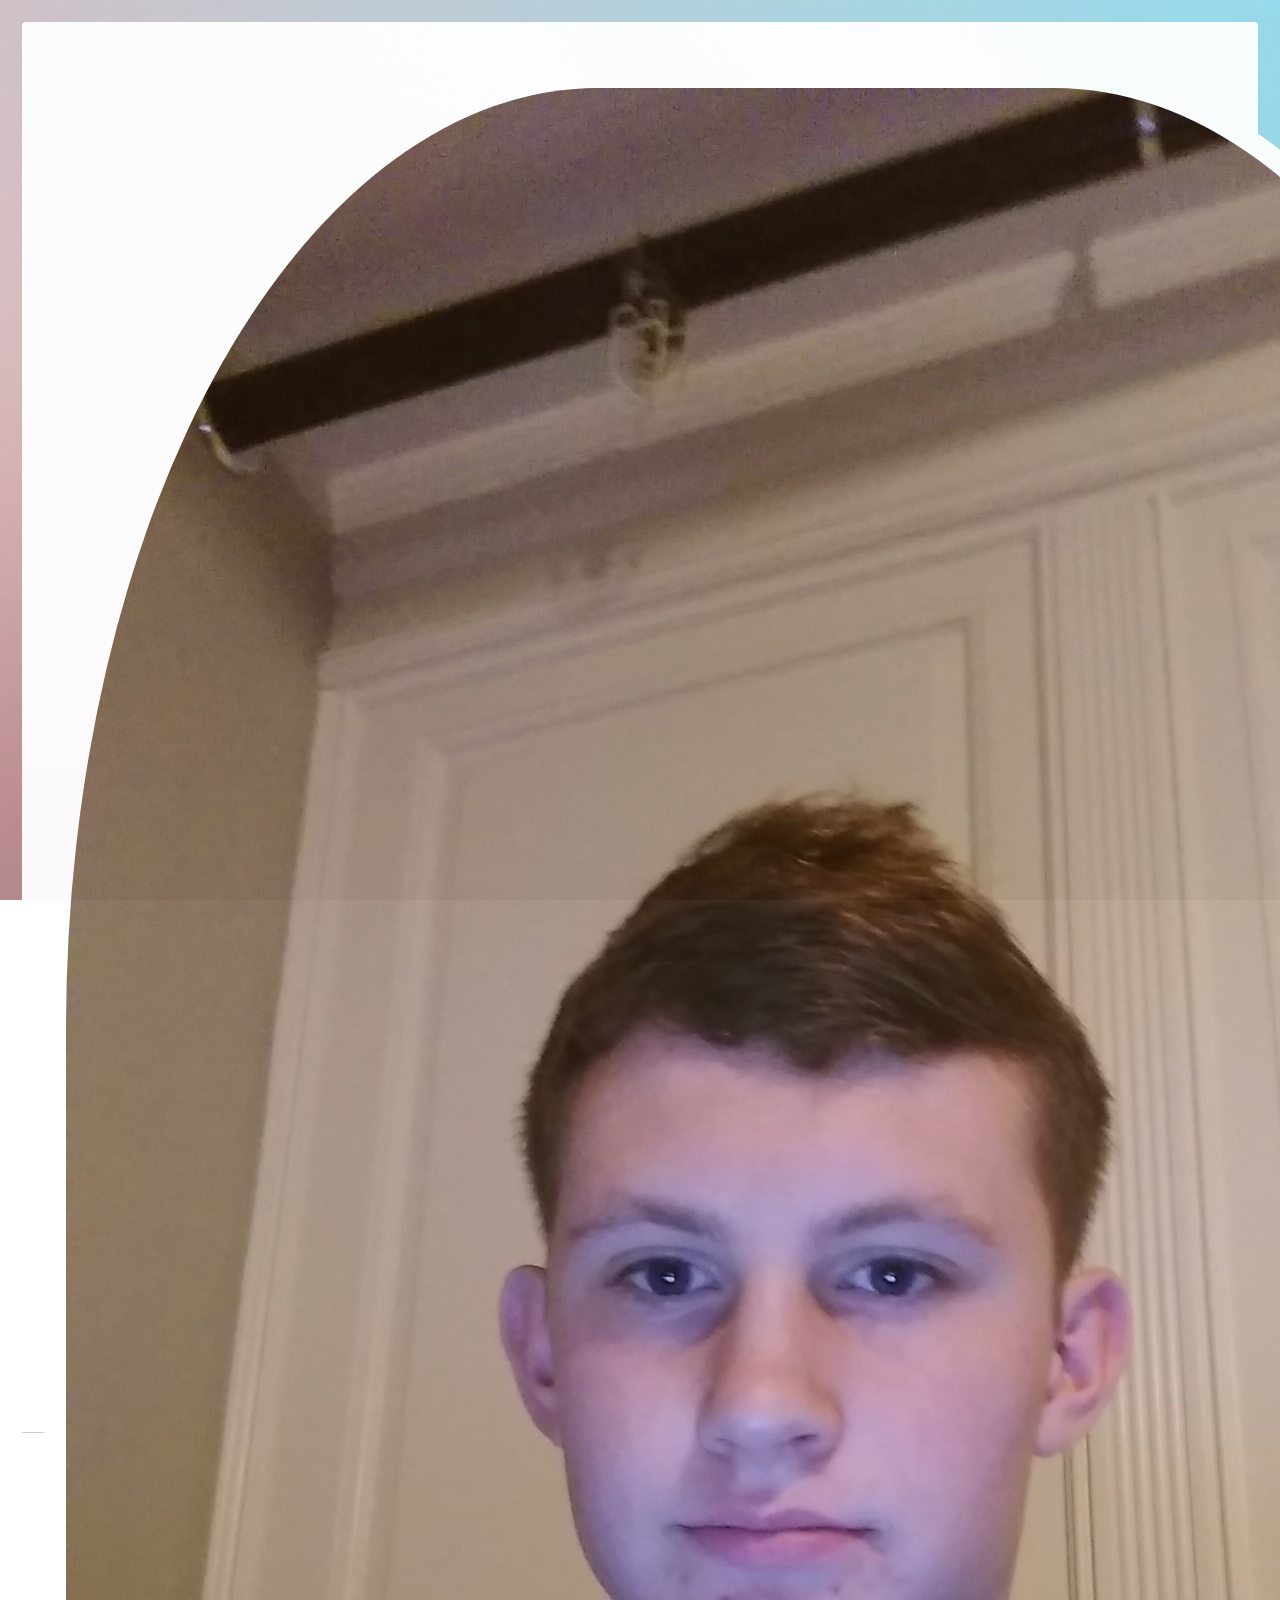
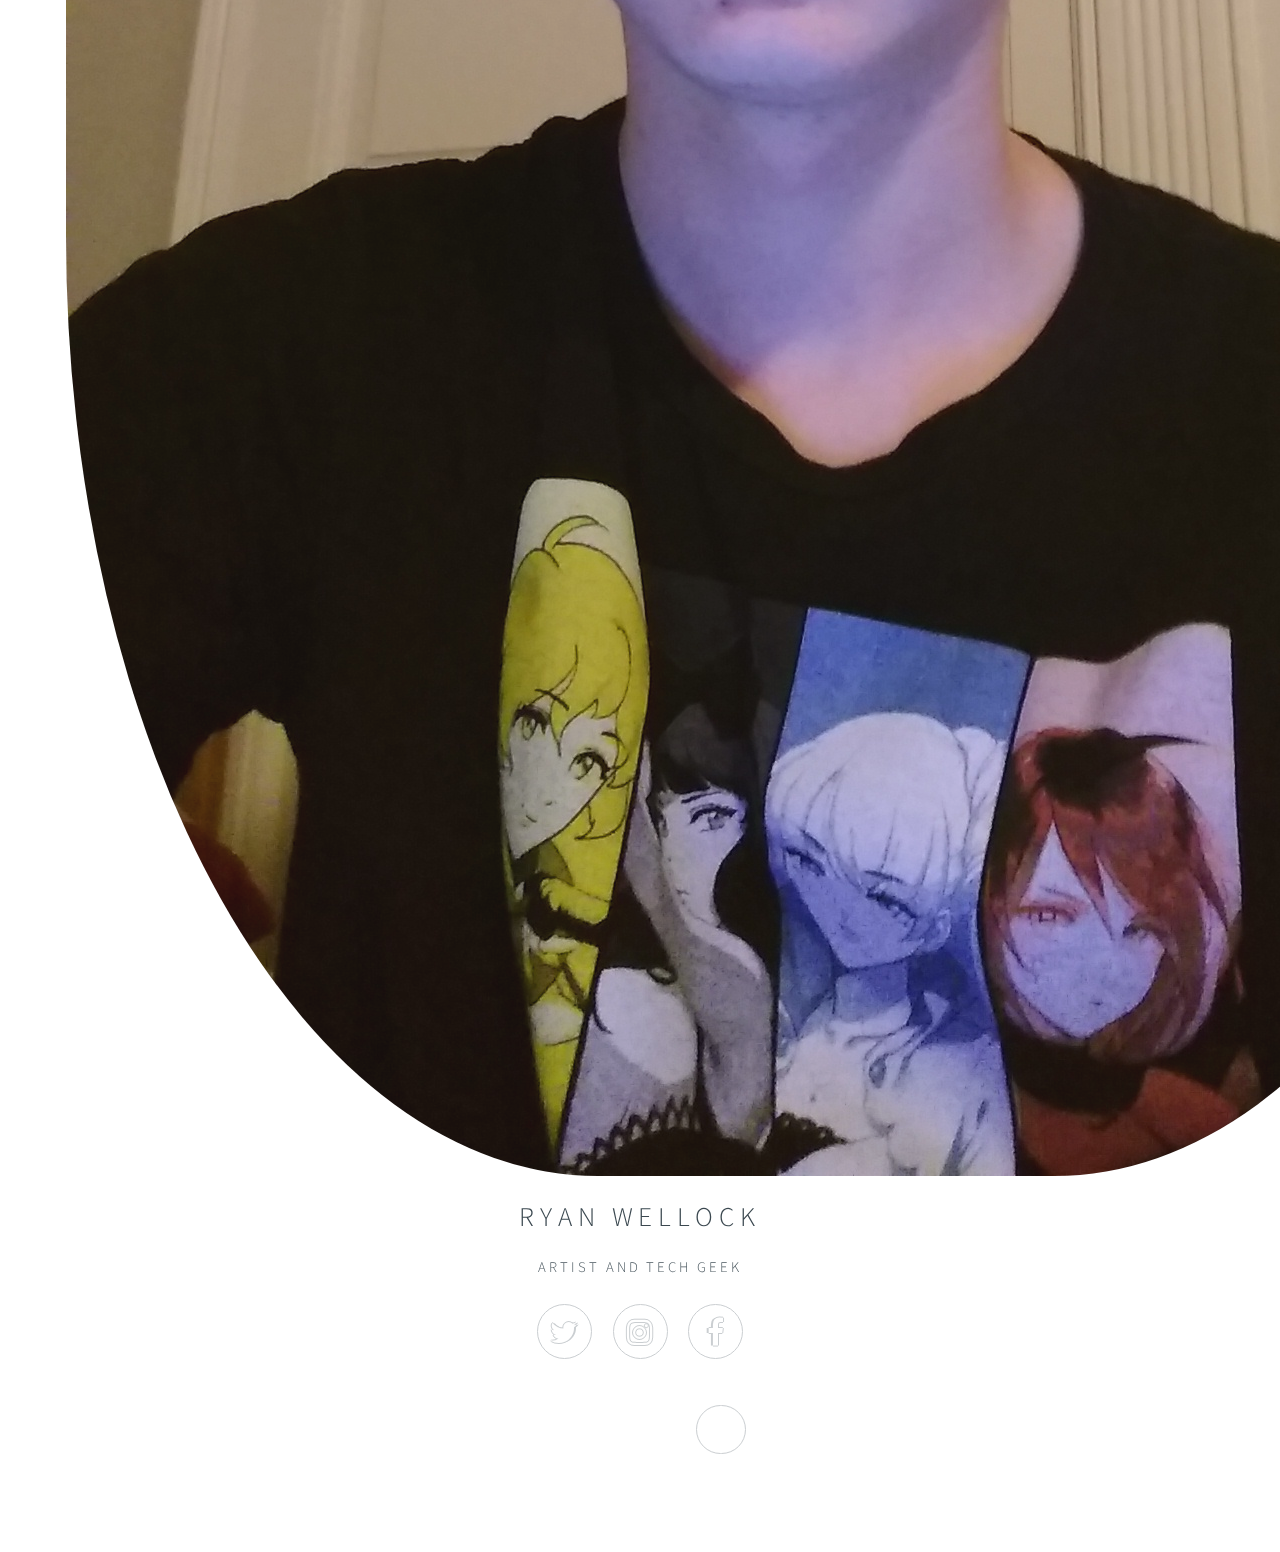
<file: index.html>
<!DOCTYPE HTML>
<html>
	<head>
		<title>Ryan Wellock</title>
		<meta charset="utf-8" />
		<meta name="viewport" content="width=device-width, initial-scale=1" />
		<!--[if lte IE 8]><script src="assets/js/html5shiv.js"></script><![endif]-->
		<link rel="stylesheet" href="assets/css/main.css" />
		<!--[if lte IE 9]><link rel="stylesheet" href="assets/css/ie9.css" /><![endif]-->
		<!--[if lte IE 8]><link rel="stylesheet" href="assets/css/ie8.css" /><![endif]-->
		<noscript><link rel="stylesheet" href="assets/css/noscript.css" /></noscript>
	</head>
	<body class="is-loading">

		<!-- Wrapper -->
			<div id="wrapper">

				<!-- Main -->
					<section id="main">
						<header>
							<span class="avatar"><img src="images/avatar.jpg" alt="" /></span>
							<h1> Ryan Wellock </h1>
							<p>Artist and Tech Geek</p>
						</header>
						<ul class="icons">
								<li><a href="#" class="fa-twitter">Twitter</a></li>
								<li><a href="https://www.instagram.com/penguinkid123/" class="fa-instagram">Instagram!!!</a></li>
								<li><a href="https://penguinkid123.github.io/ryansblog" class="fa-facebook">Ryans Blog</a></li>
						
					<!-- 	<hr />
						<h2>Extra Stuff!</h2>
						<form method="post" action="#">
							<div class="field">
								<input type="text" name="name" id="name" placeholder="Name" />
							</div>
							<div class="field">
								<input type="email" name="email" id="email" placeholder="Email" />
							</div>
							<div class="field">
								<div class="select-wrapper">
									<select name="department" id="department">
										<option value="">Department</option>
										<option value="sales">Sales</option>
										<option value="tech">Tech Support</option>
										<option value="tech">Sam Satalof</option>
										<option value="null">Jack Buell</option>
									</select>
								</div>
							</div>
							<div class="field">
								<textarea name="message" id="message" placeholder="Message" rows="4"></textarea>
							</div>
							<div class="field">
								<input type="checkbox" id="human" name="human" /><label for="human">I confirm that I am not a Rem fan.</label>
							</div>
							<div class="field">
								<label>But are you a robot?</label>
								<input type="radio" id="robot_yes" name="robot" /><label for="robot_yes">Yes</label>
								<input type="radio" id="robot_no" name="robot" /><label for="robot_no">No</label>
							</div>
							<ul class="actions">
								<li><a href="#" class="button">Get Started</a></li>
							</ul>
						</form>
						<hr /> -->
					<!-- <footer>
							<ul class="icons">
								<li><a href="#" class="fa-twitter">Twitter</a></li>
								<li><a href="https://www.instagram.com/penguinkid123/" class="fa-instagram">Instagram!!!</a></li>
								<li><a href="https://penguinkid123.github.io/ryansblog" class="fa-facebook">Ryans Blog</a></li>
							</ul>
						</footer>
					</section>
 -->
				<!-- Footer -->
					<footer id="footer">
						<ul class="copyright">
							<li>&copy; Penguinkid123</li><li>Design: <a href="http://html5up.net">Ryan Wellock</a></li>
						</ul>
					</footer>

			</div>

		<!-- Scripts -->
			<!--[if lte IE 8]><script src="assets/js/respond.min.js"></script><![endif]-->
			<script>
				if ('addEventListener' in window) {
					window.addEventListener('load', function() { document.body.className = document.body.className.replace(/\bis-loading\b/, ''); });
					document.body.className += (navigator.userAgent.match(/(MSIE|rv:11\.0)/) ? ' is-ie' : '');
				}
			</script>

	</body>
</html>
</file>
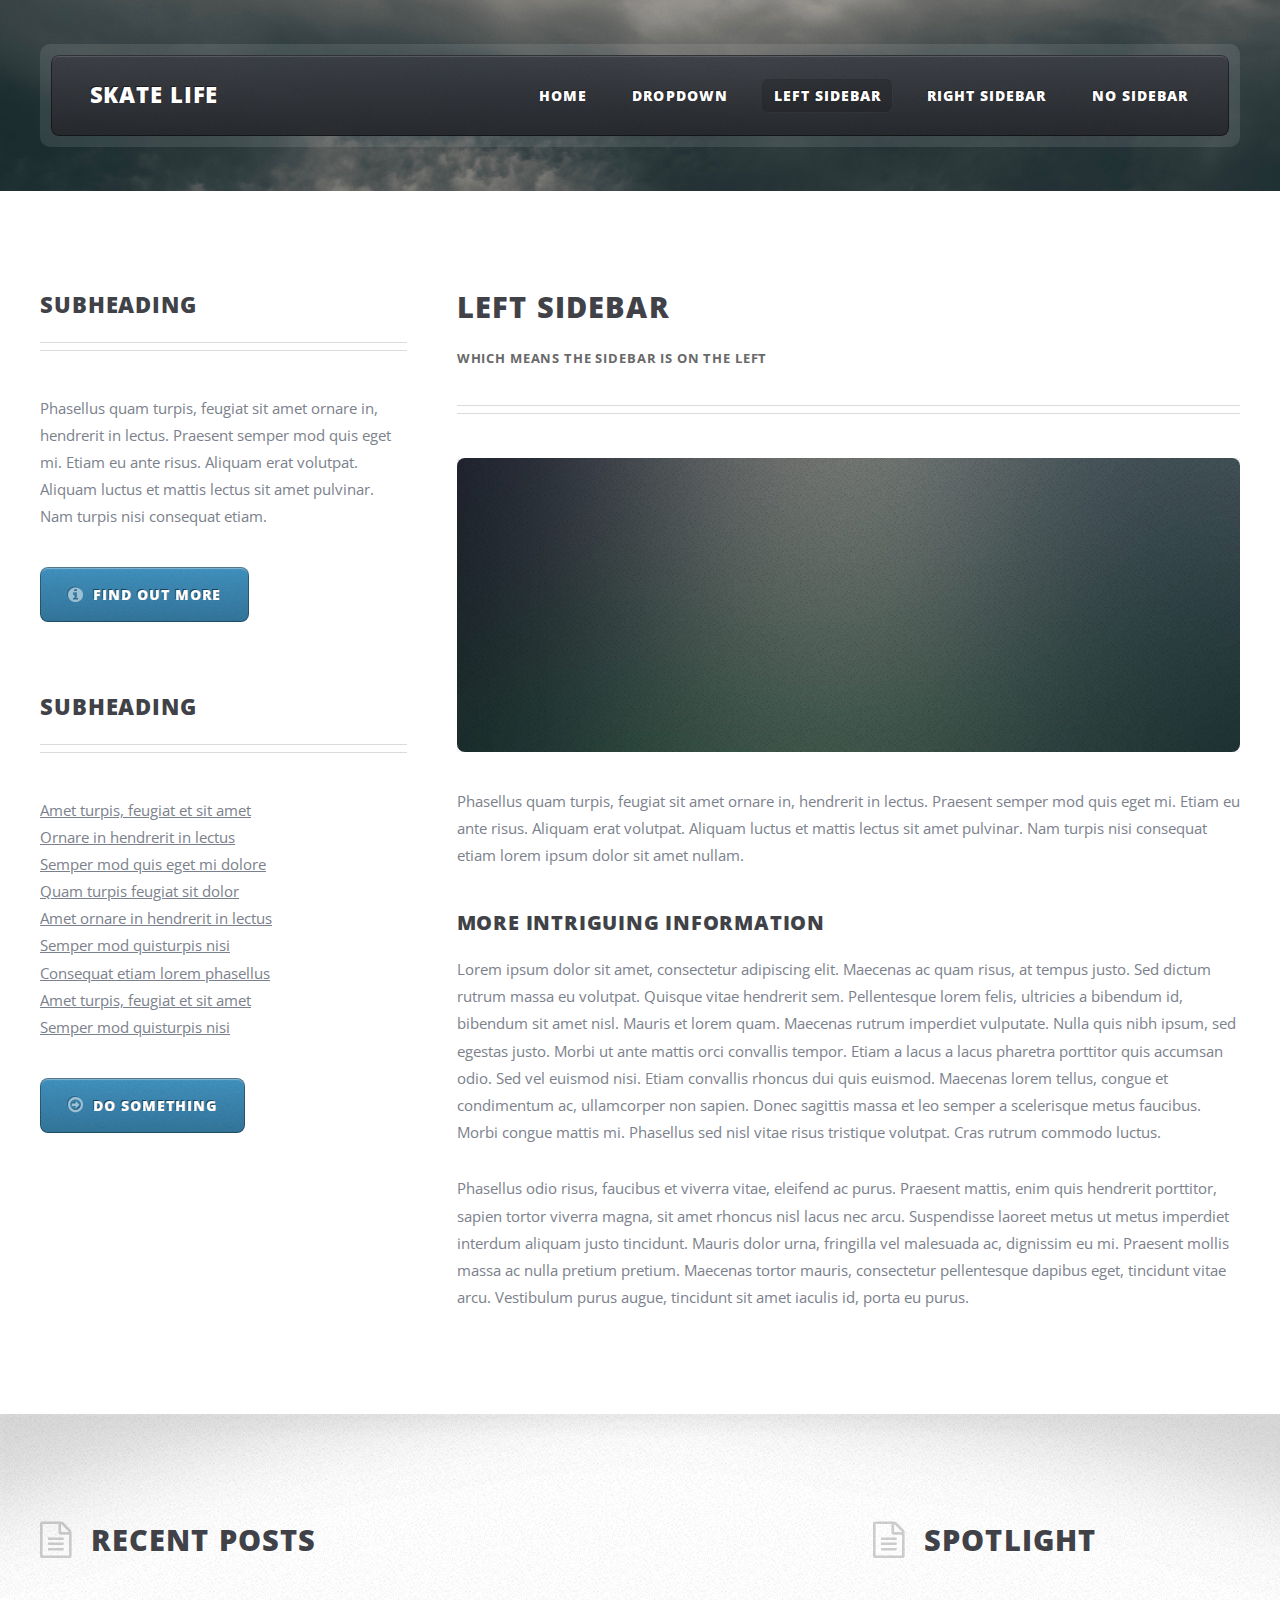
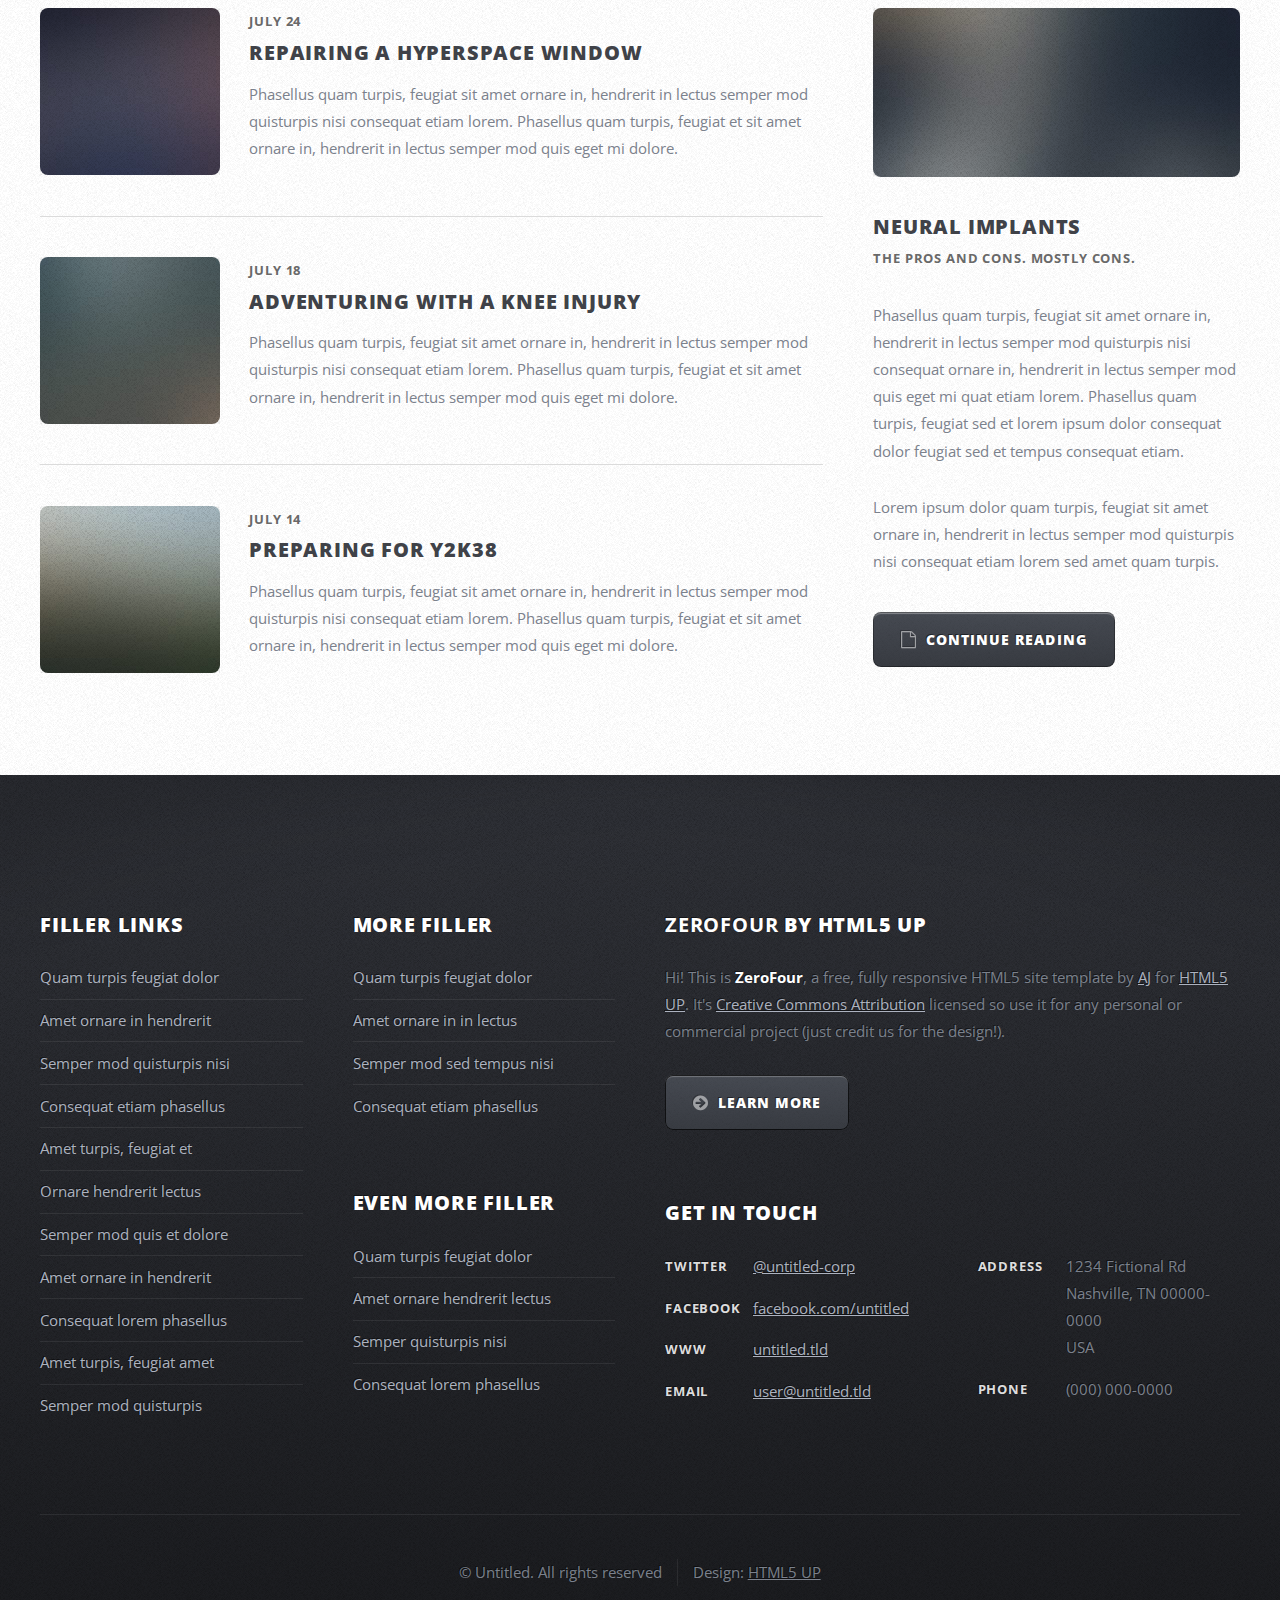
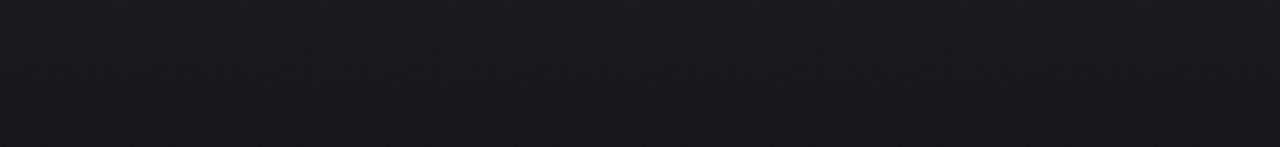
<file: ryansblog/left-sidebar.html>
<!DOCTYPE HTML>
<!--
	ZeroFour by HTML5 UP
	html5up.net | @ajlkn
	Free for personal and commercial use under the CCA 3.0 license (html5up.net/license)
-->
<html>
	<head>
		<title>Left Sidebar - ZeroFour by HTML5 UP</title>
		<meta charset="utf-8" />
		<meta name="viewport" content="width=device-width, initial-scale=1" />
		<!--[if lte IE 8]><script src="assets/js/ie/html5shiv.js"></script><![endif]-->
		<link rel="stylesheet" href="assets/css/main.css" />
		<!--[if lte IE 8]><link rel="stylesheet" href="assets/css/ie8.css" /><![endif]-->
		<!--[if lte IE 9]><link rel="stylesheet" href="assets/css/ie9.css" /><![endif]-->
	</head>
	<body class="left-sidebar">
		<div id="page-wrapper">

			<!-- Header Wrapper -->
				<div id="header-wrapper">
					<div class="container">

						<!-- Header -->
							<header id="header">
								<div class="inner">

									<!-- Logo -->
										<h1><a href="index.html" id="logo">Skate Life</a></h1>

									<!-- Nav -->
										<nav id="nav">
											<ul>
												<li><a href="index.html">Home</a></li>
												<li>
													<a href="#">Dropdown</a>
													<ul>
														<li><a href="#">Lorem ipsum dolor</a></li>
														<li><a href="#">Magna phasellus</a></li>
														<li>
															<a href="#">Phasellus consequat</a>
															<ul>
																<li><a href="#">Lorem ipsum dolor</a></li>
																<li><a href="#">Phasellus consequat</a></li>
																<li><a href="#">Magna phasellus</a></li>
																<li><a href="#">Etiam dolore nisl</a></li>
															</ul>
														</li>
														<li><a href="#">Veroeros feugiat</a></li>
													</ul>
												</li>
												<li class="current_page_item"><a href="left-sidebar.html">Left Sidebar</a></li>
												<li><a href="right-sidebar.html">Right Sidebar</a></li>
												<li><a href="no-sidebar.html">No Sidebar</a></li>
											</ul>
										</nav>

								</div>
							</header>

					</div>
				</div>

			<!-- Main Wrapper -->
				<div id="main-wrapper">
					<div class="wrapper style2">
						<div class="inner">
							<div class="container">
								<div class="row">
									<div class="4u 12u(mobile)">
										<div id="sidebar">

											<!-- Sidebar -->

												<section>
													<header class="major">
														<h2>Subheading</h2>
													</header>
													<p>Phasellus quam turpis, feugiat sit amet ornare in, hendrerit in lectus.
													Praesent semper mod quis eget mi. Etiam eu ante risus. Aliquam erat volutpat.
													Aliquam luctus et mattis lectus sit amet pulvinar. Nam turpis nisi
													consequat etiam.</p>
													<footer>
														<a href="#" class="button icon fa-info-circle">Find out more</a>
													</footer>
												</section>

												<section>
													<header class="major">
														<h2>Subheading</h2>
													</header>
													<ul class="style2">
														<li><a href="#">Amet turpis, feugiat et sit amet</a></li>
														<li><a href="#">Ornare in hendrerit in lectus</a></li>
														<li><a href="#">Semper mod quis eget mi dolore</a></li>
														<li><a href="#">Quam turpis feugiat sit dolor</a></li>
														<li><a href="#">Amet ornare in hendrerit in lectus</a></li>
														<li><a href="#">Semper mod quisturpis nisi</a></li>
														<li><a href="#">Consequat etiam lorem phasellus</a></li>
														<li><a href="#">Amet turpis, feugiat et sit amet</a></li>
														<li><a href="#">Semper mod quisturpis nisi</a></li>
													</ul>
													<footer>
														<a href="#" class="button icon fa-arrow-circle-o-right">Do Something</a>
													</footer>
												</section>

										</div>
									</div>
									<div class="8u 12u(mobile) important(mobile)">
										<div id="content">

											<!-- Content -->

												<article>
													<header class="major">
														<h2>Left Sidebar</h2>
														<p>Which means the sidebar is on the left</p>
													</header>

													<span class="image featured"><img src="images/pic08.jpg" alt="" /></span>

													<p>Phasellus quam turpis, feugiat sit amet ornare in, hendrerit in lectus.
													Praesent semper mod quis eget mi. Etiam eu ante risus. Aliquam erat volutpat.
													Aliquam luctus et mattis lectus sit amet pulvinar. Nam turpis nisi
													consequat etiam lorem ipsum dolor sit amet nullam.</p>

													<h3>More intriguing information</h3>
													<p>Lorem ipsum dolor sit amet, consectetur adipiscing elit. Maecenas ac quam risus, at tempus
													justo. Sed dictum rutrum massa eu volutpat. Quisque vitae hendrerit sem. Pellentesque lorem felis,
													ultricies a bibendum id, bibendum sit amet nisl. Mauris et lorem quam. Maecenas rutrum imperdiet
													vulputate. Nulla quis nibh ipsum, sed egestas justo. Morbi ut ante mattis orci convallis tempor.
													Etiam a lacus a lacus pharetra porttitor quis accumsan odio. Sed vel euismod nisi. Etiam convallis
													rhoncus dui quis euismod. Maecenas lorem tellus, congue et condimentum ac, ullamcorper non sapien.
													Donec sagittis massa et leo semper a scelerisque metus faucibus. Morbi congue mattis mi.
													Phasellus sed nisl vitae risus tristique volutpat. Cras rutrum commodo luctus.</p>

													<p>Phasellus odio risus, faucibus et viverra vitae, eleifend ac purus. Praesent mattis, enim
													quis hendrerit porttitor, sapien tortor viverra magna, sit amet rhoncus nisl lacus nec arcu.
													Suspendisse laoreet metus ut metus imperdiet interdum aliquam justo tincidunt. Mauris dolor urna,
													fringilla vel malesuada ac, dignissim eu mi. Praesent mollis massa ac nulla pretium pretium.
													Maecenas tortor mauris, consectetur pellentesque dapibus eget, tincidunt vitae arcu.
													Vestibulum purus augue, tincidunt sit amet iaculis id, porta eu purus.</p>
												</article>

										</div>
									</div>
								</div>
							</div>
						</div>
					</div>
					<div class="wrapper style3">
						<div class="inner">
							<div class="container">
								<div class="row">
									<div class="8u 12u(mobile)">

										<!-- Article list -->
											<section class="box article-list">
												<h2 class="icon fa-file-text-o">Recent Posts</h2>

												<!-- Excerpt -->
													<article class="box excerpt">
														<a href="#" class="image left"><img src="images/pic04.jpg" alt="" /></a>
														<div>
															<header>
																<span class="date">July 24</span>
																<h3><a href="#">Repairing a hyperspace window</a></h3>
															</header>
															<p>Phasellus quam turpis, feugiat sit amet ornare in, hendrerit in lectus
															semper mod quisturpis nisi consequat etiam lorem. Phasellus quam turpis,
															feugiat et sit amet ornare in, hendrerit in lectus semper mod quis eget mi dolore.</p>
														</div>
													</article>

												<!-- Excerpt -->
													<article class="box excerpt">
														<a href="#" class="image left"><img src="images/pic05.jpg" alt="" /></a>
														<div>
															<header>
																<span class="date">July 18</span>
																<h3><a href="#">Adventuring with a knee injury</a></h3>
															</header>
															<p>Phasellus quam turpis, feugiat sit amet ornare in, hendrerit in lectus
															semper mod quisturpis nisi consequat etiam lorem. Phasellus quam turpis,
															feugiat et sit amet ornare in, hendrerit in lectus semper mod quis eget mi dolore.</p>
														</div>
													</article>

												<!-- Excerpt -->
													<article class="box excerpt">
														<a href="#" class="image left"><img src="images/pic06.jpg" alt="" /></a>
														<div>
															<header>
																<span class="date">July 14</span>
																<h3><a href="#">Preparing for Y2K38</a></h3>
															</header>
															<p>Phasellus quam turpis, feugiat sit amet ornare in, hendrerit in lectus
															semper mod quisturpis nisi consequat etiam lorem. Phasellus quam turpis,
															feugiat et sit amet ornare in, hendrerit in lectus semper mod quis eget mi dolore.</p>
														</div>
													</article>

											</section>
									</div>
									<div class="4u 12u(mobile)">

										<!-- Spotlight -->
											<section class="box spotlight">
												<h2 class="icon fa-file-text-o">Spotlight</h2>
												<article>
													<a href="#" class="image featured"><img src="images/pic07.jpg" alt=""></a>
													<header>
														<h3><a href="#">Neural Implants</a></h3>
														<p>The pros and cons. Mostly cons.</p>
													</header>
													<p>Phasellus quam turpis, feugiat sit amet ornare in, hendrerit in lectus semper mod
													quisturpis nisi consequat ornare in, hendrerit in lectus semper mod quis eget mi quat etiam
													lorem. Phasellus quam turpis, feugiat sed et lorem ipsum dolor consequat dolor feugiat sed
													et tempus consequat etiam.</p>
													<p>Lorem ipsum dolor quam turpis, feugiat sit amet ornare in, hendrerit in lectus semper
													mod quisturpis nisi consequat etiam lorem sed amet quam turpis.</p>
													<footer>
														<a href="#" class="button alt icon fa-file-o">Continue Reading</a>
													</footer>
												</article>
											</section>

									</div>
								</div>
							</div>
						</div>
					</div>
				</div>

			<!-- Footer Wrapper -->
				<div id="footer-wrapper">
					<footer id="footer" class="container">
						<div class="row">
							<div class="3u 12u(mobile)">

								<!-- Links -->
									<section>
										<h2>Filler Links</h2>
										<ul class="divided">
											<li><a href="#">Quam turpis feugiat dolor</a></li>
											<li><a href="#">Amet ornare in hendrerit </a></li>
											<li><a href="#">Semper mod quisturpis nisi</a></li>
											<li><a href="#">Consequat etiam phasellus</a></li>
											<li><a href="#">Amet turpis, feugiat et</a></li>
											<li><a href="#">Ornare hendrerit lectus</a></li>
											<li><a href="#">Semper mod quis et dolore</a></li>
											<li><a href="#">Amet ornare in hendrerit</a></li>
											<li><a href="#">Consequat lorem phasellus</a></li>
											<li><a href="#">Amet turpis, feugiat amet</a></li>
											<li><a href="#">Semper mod quisturpis</a></li>
										</ul>
									</section>

							</div>
							<div class="3u 12u(mobile)">

								<!-- Links -->
									<section>
										<h2>More Filler</h2>
										<ul class="divided">
											<li><a href="#">Quam turpis feugiat dolor</a></li>
											<li><a href="#">Amet ornare in in lectus</a></li>
											<li><a href="#">Semper mod sed tempus nisi</a></li>
											<li><a href="#">Consequat etiam phasellus</a></li>
										</ul>
									</section>

								<!-- Links -->
									<section>
										<h2>Even More Filler</h2>
										<ul class="divided">
											<li><a href="#">Quam turpis feugiat dolor</a></li>
											<li><a href="#">Amet ornare hendrerit lectus</a></li>
											<li><a href="#">Semper quisturpis nisi</a></li>
											<li><a href="#">Consequat lorem phasellus</a></li>
										</ul>
									</section>

							</div>
							<div class="6u 12u(mobile)">

								<!-- About -->
									<section>
										<h2><strong>ZeroFour</strong> by HTML5 UP</h2>
										<p>Hi! This is <strong>ZeroFour</strong>, a free, fully responsive HTML5 site
										template by <a href="http://twitter.com/ajlkn">AJ</a> for <a href="http://html5up.net/">HTML5 UP</a>.
										It's <a href="http://html5up.net/license/">Creative Commons Attribution</a>
										licensed so use it for any personal or commercial project (just credit us
										for the design!).</p>
										<a href="#" class="button alt icon fa-arrow-circle-right">Learn More</a>
									</section>

								<!-- Contact -->
									<section>
										<h2>Get in touch</h2>
										<div>
											<div class="row">
												<div class="6u 12u(mobile)">
													<dl class="contact">
														<dt>Twitter</dt>
														<dd><a href="#">@untitled-corp</a></dd>
														<dt>Facebook</dt>
														<dd><a href="#">facebook.com/untitled</a></dd>
														<dt>WWW</dt>
														<dd><a href="#">untitled.tld</a></dd>
														<dt>Email</dt>
														<dd><a href="#">user@untitled.tld</a></dd>
													</dl>
												</div>
												<div class="6u 12u(mobile)">
													<dl class="contact">
														<dt>Address</dt>
														<dd>
															1234 Fictional Rd<br />
															Nashville, TN 00000-0000<br />
															USA
														</dd>
														<dt>Phone</dt>
														<dd>(000) 000-0000</dd>
													</dl>
												</div>
											</div>
										</div>
									</section>

							</div>
						</div>
						<div class="row">
							<div class="12u">
								<div id="copyright">
									<ul class="menu">
										<li>&copy; Untitled. All rights reserved</li><li>Design: <a href="http://html5up.net">HTML5 UP</a></li>
									</ul>
								</div>
							</div>
						</div>
					</footer>
				</div>

		</div>

		<!-- Scripts -->

			<script src="assets/js/jquery.min.js"></script>
			<script src="assets/js/jquery.dropotron.min.js"></script>
			<script src="assets/js/skel.min.js"></script>
			<script src="assets/js/skel-viewport.min.js"></script>
			<script src="assets/js/util.js"></script>
			<!--[if lte IE 8]><script src="assets/js/ie/respond.min.js"></script><![endif]-->
			<script src="assets/js/main.js"></script>

	</body>
</html>
</file>
<file: assets/css/ie9.css>
/*
	Identity by HTML5 UP
	html5up.net | @ajlkn
	Free for personal and commercial use under the CCA 3.0 license (html5up.net/license)
*/

/* Basic */

	body {
		background-image: url("../../images/bg.jpg");
		background-repeat: no-repeat;
		background-size: cover;
		background-position: bottom center;
		background-attachment: fixed;
	}

		body:after {
			display: none;
		}

/* List */

	ul.icons li a:before {
		color: #c8cccf;
	}

	ul.icons li a:hover:before {
		color: #ff7496;
	}

/* Wrapper */

	#wrapper {
		text-align: center;
	}

/* Main */

	#main {
		display: inline-block;
	}
</file>
<file: assets/css/ie8.css>
/*
	Identity by HTML5 UP
	html5up.net | @ajlkn
	Free for personal and commercial use under the CCA 3.0 license (html5up.net/license)
*/

/* List */

	ul.icons li a {
		-ms-behavior: url("assets/js/PIE.htc");
	}

		ul.icons li a:before {
			text-align: center;
			font-size: 26px;
		}

/* Main */

	#main {
		-ms-behavior: url("assets/js/PIE.htc");
	}

		#main .avatar img {
			-ms-behavior: url("assets/js/PIE.htc");
		}

/* Footer */

	#footer {
		color: #fff;
	}

		#footer .copyright li {
			border-left: solid 1px #fff;
		}
</file>
<file: assets/css/noscript.css>
/*
	Identity by HTML5 UP
	html5up.net | @ajlkn
	Free for personal and commercial use under the CCA 3.0 license (html5up.net/license)
*/

/* Basic */

	body:after {
		display: none;
	}

/* Main */

	#main {
		-moz-transform: none !important;
		-webkit-transform: none !important;
		-ms-transform: none !important;
		transform: none !important;
		opacity: 1 !important;
	}
</file>
<file: ryansblog/assets/css/ie8.css>
/*
	ZeroFour by HTML5 UP
	html5up.net | @ajlkn
	Free for personal and commercial use under the CCA 3.0 license (html5up.net/license)
*/

/* Basic */

	.button,
	.image img {
		-ms-behavior: url("assets/js/ie/PIE.htc");
	}

/* Wrappers */

	#header-wrapper {
		background: url("../../images/header.jpg");
		background-position: center center;
		background-size: cover;
		-ms-behavior: url("assets/js/ie/backgroundsize.min.htc");
	}

	#main-wrapper .main-wrapper-style1,
	#main-wrapper .main-wrapper-style3 {
		background: #f8f8f8;
	}

/* Header */

	#header .inner {
		-ms-behavior: url("assets/js/ie/PIE.htc");
	}

/* Nav */

	.dropotron {
		box-shadow: 0;
		-ms-behavior: url("assets/js/ie/PIE.htc");
	}

		.dropotron.level-0 {
			box-shadow: 0;
			-ms-behavior: url("assets/js/ie/PIE.htc");
		}
</file>
<file: ryansblog/assets/css/ie9.css>
/*
	ZeroFour by HTML5 UP
	html5up.net | @ajlkn
	Free for personal and commercial use under the CCA 3.0 license (html5up.net/license)
*/

/* Basic */

	.button {
		background-image: url("images/ie/grad0-20.svg");
	}

	.box-feature1 header.second {
		left: 0;
	}

/* Wrappers */

	#footer-wrapper,
	#header .inner {
		background-image: url("images/ie/grad0-35.svg");
	}

/* Nav */

	.dropotron {
		background-image: url("images/ie/grad35-0.svg");
	}

/* Mobile UI */

	#titleBar, #navPanel {
		background-image: url("images/ie/grad0-35.svg");
	}
</file>
<file: assets/css/main.css>
@charset "UTF-8";
@import url(font-awesome.min.css);
@import url("https://fonts.googleapis.com/css?family=Source+Sans+Pro:300");

/*
	Identity by HTML5 UP
	html5up.net | @ajlkn
	Free for personal and commercial use under the CCA 3.0 license (html5up.net/license)
*/

/* Reset */

	html, body, div, span, applet, object, iframe, h1, h2, h3, h4, h5, h6, p, blockquote, pre, a, abbr, acronym, address, big, cite, code, del, dfn, em, img, ins, kbd, q, s, samp, small, strike, strong, sub, sup, tt, var, b, u, i, center, dl, dt, dd, ol, ul, li, fieldset, form, label, legend, table, caption, tbody, tfoot, thead, tr, th, td, article, aside, canvas, details, embed, figure, figcaption, footer, header, hgroup, menu, nav, output, ruby, section, summary, time, mark, audio, video {
		margin: 0;
		padding: 0;
		border: 0;
		font-size: 100%;
		font: inherit;
		vertical-align: baseline;
	}

	article, aside, details, figcaption, figure, footer, header, hgroup, menu, nav, section {
		display: block;
	}

	body {
		line-height: 1;
	}

	ol, ul {
		list-style: none;
	}

	blockquote, q {
		quotes: none;
	}

	blockquote:before, blockquote:after, q:before, q:after {
		content: '';
		content: none;
	}

	table {
		border-collapse: collapse;
		border-spacing: 0;
	}

	body {
		-webkit-text-size-adjust: none;
	}

/* Box Model */

	*, *:before, *:after {
		-moz-box-sizing: border-box;
		-webkit-box-sizing: border-box;
		box-sizing: border-box;
	}

/* Basic */

	@media screen and (max-width: 480px) {

		html, body {
			min-width: 320px;
		}

	}

	body.is-loading *, body.is-loading *:before, body.is-loading *:after {
		-moz-animation: none !important;
		-webkit-animation: none !important;
		-ms-animation: none !important;
		animation: none !important;
		-moz-transition: none !important;
		-webkit-transition: none !important;
		-ms-transition: none !important;
		transition: none !important;
	}

	html {
		height: 100%;
	}

	body {
		height: 100%;
		background-color: #ffffff;
		background-image: url("images/overlay.png"), -moz-linear-gradient(60deg, rgba(255, 165, 150, 0.5) 5%, rgba(0, 228, 255, 0.35)), url("../../images/bg.jpg");
		background-image: url("images/overlay.png"), -webkit-linear-gradient(60deg, rgba(255, 165, 150, 0.5) 5%, rgba(0, 228, 255, 0.35)), url("../../images/bg.jpg");
		background-image: url("images/overlay.png"), -ms-linear-gradient(60deg, rgba(255, 165, 150, 0.5) 5%, rgba(0, 228, 255, 0.35)), url("../../images/bg.jpg");
		background-image: url("images/overlay.png"), linear-gradient(60deg, rgba(255, 165, 150, 0.5) 5%, rgba(0, 228, 255, 0.35)), url("../../images/bg.jpg");
		background-repeat: repeat,			no-repeat,			no-repeat;
		background-size: 100px 100px, cover,				cover;
		background-position: top left,		center center,		bottom center;
		background-attachment: fixed,			fixed,				fixed;
	}

		body:after {
			content: '';
			display: block;
			position: fixed;
			top: 0;
			left: 0;
			width: 100%;
			height: inherit;
			opacity: 0;
			z-index: 1;
			background-color: #ffffff;
			background-image: url("images/overlay.png"), -moz-linear-gradient(60deg, rgba(255, 165, 150, 0.5) 5%, rgba(0, 228, 255, 0.35));
			background-image: url("images/overlay.png"), -webkit-linear-gradient(60deg, rgba(255, 165, 150, 0.5) 5%, rgba(0, 228, 255, 0.35));
			background-image: url("images/overlay.png"), -ms-linear-gradient(60deg, rgba(255, 165, 150, 0.5) 5%, rgba(0, 228, 255, 0.35));
			background-image: url("images/overlay.png"), linear-gradient(60deg, rgba(255, 165, 150, 0.5) 5%, rgba(0, 228, 255, 0.35));
			background-repeat: repeat,			no-repeat;
			background-size: 100px 100px, cover;
			background-position: top left,		center center;
			-moz-transition: opacity 1.75s ease-out;
			-webkit-transition: opacity 1.75s ease-out;
			-ms-transition: opacity 1.75s ease-out;
			transition: opacity 1.75s ease-out;
		}

		body.is-loading:after {
			opacity: 1;
		}

/* Type */

	body, input, select, textarea {
		color: #414f57;
		font-family: "Source Sans Pro", Helvetica, sans-serif;
		font-size: 14pt;
		font-weight: 300;
		line-height: 2;
		letter-spacing: 0.2em;
		text-transform: uppercase;
	}

		@media screen and (max-width: 1680px) {

			body, input, select, textarea {
				font-size: 11pt;
			}

		}

		@media screen and (max-width: 480px) {

			body, input, select, textarea {
				font-size: 10pt;
				line-height: 1.75;
			}

		}

	a {
		-moz-transition: color 0.2s ease, border-color 0.2s ease;
		-webkit-transition: color 0.2s ease, border-color 0.2s ease;
		-ms-transition: color 0.2s ease, border-color 0.2s ease;
		transition: color 0.2s ease, border-color 0.2s ease;
		color: inherit;
		text-decoration: none;
	}

		a:before {
			-moz-transition: color 0.2s ease, text-shadow 0.2s ease;
			-webkit-transition: color 0.2s ease, text-shadow 0.2s ease;
			-ms-transition: color 0.2s ease, text-shadow 0.2s ease;
			transition: color 0.2s ease, text-shadow 0.2s ease;
		}

		a:hover {
			color: #ff7496;
		}

	strong, b {
		color: #313f47;
	}

	em, i {
		font-style: italic;
	}

	p {
		margin: 0 0 1.5em 0;
	}

	h1, h2, h3, h4, h5, h6 {
		color: #313f47;
		line-height: 1.5;
		margin: 0 0 0.75em 0;
	}

		h1 a, h2 a, h3 a, h4 a, h5 a, h6 a {
			color: inherit;
			text-decoration: none;
		}

	h1 {
		font-size: 1.85em;
		letter-spacing: 0.22em;
		margin: 0 0 0.525em 0;
	}

	h2 {
		font-size: 1.25em;
	}

	h3 {
		font-size: 1em;
	}

	h4 {
		font-size: 1em;
	}

	h5 {
		font-size: 1em;
	}

	h6 {
		font-size: 1em;
	}

	@media screen and (max-width: 480px) {

		h1 {
			font-size: 1.65em;
		}

	}

	sub {
		font-size: 0.8em;
		position: relative;
		top: 0.5em;
	}

	sup {
		font-size: 0.8em;
		position: relative;
		top: -0.5em;
	}

	hr {
		border: 0;
		border-bottom: solid 1px #c8cccf;
		margin: 3em 0;
	}

/* Form */

	form {
		margin: 0 0 1.5em 0;
	}

		form > .field {
			margin: 0 0 1.5em 0;
		}

			form > .field > :last-child {
				margin-bottom: 0;
			}

	label {
		color: #313f47;
		display: block;
		font-size: 0.9em;
		margin: 0 0 0.75em 0;
	}

	input[type="text"],
	input[type="password"],
	input[type="email"],
	input[type="tel"],
	select,
	textarea {
		-moz-appearance: none;
		-webkit-appearance: none;
		-ms-appearance: none;
		appearance: none;
		border-radius: 4px;
		border: solid 1px #c8cccf;
		color: inherit;
		display: block;
		outline: 0;
		padding: 0 1em;
		text-decoration: none;
		width: 100%;
	}

		input[type="text"]:invalid,
		input[type="password"]:invalid,
		input[type="email"]:invalid,
		input[type="tel"]:invalid,
		select:invalid,
		textarea:invalid {
			box-shadow: none;
		}

		input[type="text"]:focus,
		input[type="password"]:focus,
		input[type="email"]:focus,
		input[type="tel"]:focus,
		select:focus,
		textarea:focus {
			border-color: #ff7496;
		}

	.select-wrapper {
		text-decoration: none;
		display: block;
		position: relative;
	}

		.select-wrapper:before {
			content: "";
			-moz-osx-font-smoothing: grayscale;
			-webkit-font-smoothing: antialiased;
			font-family: FontAwesome;
			font-style: normal;
			font-weight: normal;
			text-transform: none !important;
		}

		.select-wrapper:before {
			color: #c8cccf;
			display: block;
			height: 2.75em;
			line-height: 2.75em;
			pointer-events: none;
			position: absolute;
			right: 0;
			text-align: center;
			top: 0;
			width: 2.75em;
		}

		.select-wrapper select::-ms-expand {
			display: none;
		}

	input[type="text"],
	input[type="password"],
	input[type="email"],
	select {
		height: 2.75em;
	}

	textarea {
		padding: 0.75em 1em;
	}

	input[type="checkbox"],
	input[type="radio"] {
		-moz-appearance: none;
		-webkit-appearance: none;
		-ms-appearance: none;
		appearance: none;
		display: block;
		float: left;
		margin-right: -2em;
		opacity: 0;
		width: 1em;
		z-index: -1;
	}

		input[type="checkbox"] + label,
		input[type="radio"] + label {
			text-decoration: none;
			color: #414f57;
			cursor: pointer;
			display: inline-block;
			font-size: 1em;
			font-weight: 300;
			padding-left: 2.4em;
			padding-right: 0.75em;
			position: relative;
		}

			input[type="checkbox"] + label:before,
			input[type="radio"] + label:before {
				-moz-osx-font-smoothing: grayscale;
				-webkit-font-smoothing: antialiased;
				font-family: FontAwesome;
				font-style: normal;
				font-weight: normal;
				text-transform: none !important;
			}

			input[type="checkbox"] + label:before,
			input[type="radio"] + label:before {
				border-radius: 4px;
				border: solid 1px #c8cccf;
				content: '';
				display: inline-block;
				height: 1.65em;
				left: 0;
				line-height: 1.58125em;
				position: absolute;
				text-align: center;
				top: 0.15em;
				width: 1.65em;
			}

		input[type="checkbox"]:checked + label:before,
		input[type="radio"]:checked + label:before {
			color: #ff7496;
			content: '\f00c';
		}

		input[type="checkbox"]:focus + label:before,
		input[type="radio"]:focus + label:before {
			border-color: #ff7496;
		}

	input[type="checkbox"] + label:before {
		border-radius: 4px;
	}

	input[type="radio"] + label:before {
		border-radius: 100%;
	}

	::-webkit-input-placeholder {
		color: #616f77 !important;
		opacity: 1.0;
	}

	:-moz-placeholder {
		color: #616f77 !important;
		opacity: 1.0;
	}

	::-moz-placeholder {
		color: #616f77 !important;
		opacity: 1.0;
	}

	:-ms-input-placeholder {
		color: #616f77 !important;
		opacity: 1.0;
	}

	.formerize-placeholder {
		color: #616f77 !important;
		opacity: 1.0;
	}

/* Icon */

	.icon {
		text-decoration: none;
		position: relative;
		border-bottom: none;
	}

		.icon:before {
			-moz-osx-font-smoothing: grayscale;
			-webkit-font-smoothing: antialiased;
			font-family: FontAwesome;
			font-style: normal;
			font-weight: normal;
			text-transform: none !important;
		}

		.icon > .label {
			display: none;
		}

/* List */

	ol {
		list-style: decimal;
		margin: 0 0 1.5em 0;
		padding-left: 1.25em;
	}

		ol li {
			padding-left: 0.25em;
		}

	ul {
		list-style: disc;
		margin: 0 0 1.5em 0;
		padding-left: 1em;
	}

		ul li {
			padding-left: 0.5em;
		}

		ul.alt {
			list-style: none;
			padding-left: 0;
		}

			ul.alt li {
				border-top: solid 1px #c8cccf;
				padding: 0.5em 0;
			}

				ul.alt li:first-child {
					border-top: 0;
					padding-top: 0;
				}

		ul.icons {
			cursor: default;
			list-style: none;
			padding-left: 0;
			margin-top: -0.675em;
		}

			ul.icons li {
				display: inline-block;
				padding: 0.675em 0.5em;
			}

				ul.icons li a {
					text-decoration: none;
					position: relative;
					display: block;
					width: 3.75em;
					height: 3.75em;
					border-radius: 100%;
					border: solid 1px #c8cccf;
					line-height: 3.75em;
					overflow: hidden;
					text-align: center;
					text-indent: 3.75em;
					white-space: nowrap;
				}

					ul.icons li a:before {
						-moz-osx-font-smoothing: grayscale;
						-webkit-font-smoothing: antialiased;
						font-family: FontAwesome;
						font-style: normal;
						font-weight: normal;
						text-transform: none !important;
					}

					ul.icons li a:before {
						color: #ffffff;
						text-shadow: 1.25px 0px 0px #c8cccf, -1.25px 0px 0px #c8cccf, 0px 1.25px 0px #c8cccf, 0px -1.25px 0px #c8cccf;
					}

					ul.icons li a:hover:before {
						text-shadow: 1.25px 0px 0px #ff7496, -1.25px 0px 0px #ff7496, 0px 1.25px 0px #ff7496, 0px -1.25px 0px #ff7496;
					}

					ul.icons li a:before {
						position: absolute;
						top: 0;
						left: 0;
						width: inherit;
						height: inherit;
						font-size: 1.85rem;
						line-height: inherit;
						text-align: center;
						text-indent: 0;
					}

					ul.icons li a:hover {
						border-color: #ff7496;
					}

			@media screen and (max-width: 480px) {

				ul.icons li a:before {
					font-size: 1.5rem;
				}

			}

		ul.actions {
			cursor: default;
			list-style: none;
			padding-left: 0;
		}

			ul.actions li {
				display: inline-block;
				padding: 0 0.75em 0 0;
				vertical-align: middle;
			}

				ul.actions li:last-child {
					padding-right: 0;
				}

	dl {
		margin: 0 0 1.5em 0;
	}

		dl dt {
			display: block;
			margin: 0 0 0.75em 0;
		}

		dl dd {
			margin-left: 1.5em;
		}

/* Button */

	input[type="submit"],
	input[type="reset"],
	input[type="button"],
	button,
	.button {
		-moz-appearance: none;
		-webkit-appearance: none;
		-ms-appearance: none;
		appearance: none;
		-moz-transition: background-color 0.2s ease-in-out, border-color 0.2s ease-in-out, color 0.2s ease-in-out;
		-webkit-transition: background-color 0.2s ease-in-out, border-color 0.2s ease-in-out, color 0.2s ease-in-out;
		-ms-transition: background-color 0.2s ease-in-out, border-color 0.2s ease-in-out, color 0.2s ease-in-out;
		transition: background-color 0.2s ease-in-out, border-color 0.2s ease-in-out, color 0.2s ease-in-out;
		display: inline-block;
		height: 2.75em;
		line-height: 2.75em;
		padding: 0 1.5em;
		background-color: transparent;
		border-radius: 4px;
		border: solid 1px #c8cccf;
		color: #414f57 !important;
		cursor: pointer;
		text-align: center;
		text-decoration: none;
		white-space: nowrap;
	}

		input[type="submit"]:hover,
		input[type="reset"]:hover,
		input[type="button"]:hover,
		button:hover,
		.button:hover {
			border-color: #ff7496;
			color: #ff7496 !important;
		}

		input[type="submit"].icon,
		input[type="reset"].icon,
		input[type="button"].icon,
		button.icon,
		.button.icon {
			padding-left: 1.35em;
		}

			input[type="submit"].icon:before,
			input[type="reset"].icon:before,
			input[type="button"].icon:before,
			button.icon:before,
			.button.icon:before {
				margin-right: 0.5em;
			}

		input[type="submit"].fit,
		input[type="reset"].fit,
		input[type="button"].fit,
		button.fit,
		.button.fit {
			display: block;
			width: 100%;
			margin: 0 0 0.75em 0;
		}

		input[type="submit"].small,
		input[type="reset"].small,
		input[type="button"].small,
		button.small,
		.button.small {
			font-size: 0.8em;
		}

		input[type="submit"].big,
		input[type="reset"].big,
		input[type="button"].big,
		button.big,
		.button.big {
			font-size: 1.35em;
		}

		input[type="submit"].disabled, input[type="submit"]:disabled,
		input[type="reset"].disabled,
		input[type="reset"]:disabled,
		input[type="button"].disabled,
		input[type="button"]:disabled,
		button.disabled,
		button:disabled,
		.button.disabled,
		.button:disabled {
			-moz-pointer-events: none;
			-webkit-pointer-events: none;
			-ms-pointer-events: none;
			pointer-events: none;
			opacity: 0.5;
		}

/* Main */

	#main {
		position: relative;
		max-width: 100%;
		min-width: 27em;
		padding: 4.5em 3em 3em 3em ;
		background: #ffffff;
		border-radius: 4px;
		cursor: default;
		opacity: 0.95;
		text-align: center;
		-moz-transform-origin: 50% 50%;
		-webkit-transform-origin: 50% 50%;
		-ms-transform-origin: 50% 50%;
		transform-origin: 50% 50%;
		-moz-transform: rotateX(0deg);
		-webkit-transform: rotateX(0deg);
		-ms-transform: rotateX(0deg);
		transform: rotateX(0deg);
		-moz-transition: opacity 1s ease, -moz-transform 1s ease;
		-webkit-transition: opacity 1s ease, -webkit-transform 1s ease;
		-ms-transition: opacity 1s ease, -ms-transform 1s ease;
		transition: opacity 1s ease, transform 1s ease;
	}

		#main .avatar {
			position: relative;
			display: block;
			margin-bottom: 1.5em;
		}

			#main .avatar img {
				display: block;
				margin: 0 auto;
				border-radius: 35%;
				box-shadow: 0 0 0 1.5em #ffffff;
			}

			#main .avatar:before {
				content: '';
				display: block;
				position: absolute;
				top: 50%;
				left: -3em;
				width: calc(100% + 6em);
				height: 1px;
				z-index: -1;
				background: #c8cccf;
			}

		@media screen and (max-width: 480px) {

			#main {
				min-width: 0;
				width: 100%;
				padding: 4em 2em 2.5em 2em ;
			}

				#main .avatar:before {
					left: -2em;
					width: calc(100% + 4em);
				}

		}

		body.is-loading #main {
			opacity: 0;
			-moz-transform: rotateX(15deg);
			-webkit-transform: rotateX(15deg);
			-ms-transform: rotateX(15deg);
			transform: rotateX(15deg);
		}

/* Footer */

	#footer {
		-moz-align-self: -moz-flex-end;
		-webkit-align-self: -webkit-flex-end;
		-ms-align-self: -ms-flex-end;
		align-self: flex-end;
		width: 100%;
		padding: 1.5em 0 0 0;
		color: rgba(255, 255, 255, 0.75);
		cursor: default;
		text-align: center;
	}

		#footer .copyright {
			margin: 0;
			padding: 0;
			font-size: 0.9em;
			list-style: none;
		}

			#footer .copyright li {
				display: inline-block;
				margin: 0 0 0 0.45em;
				padding: 0 0 0 0.85em;
				border-left: solid 1px rgba(255, 255, 255, 0.5);
				line-height: 1;
			}

				#footer .copyright li:first-child {
					border-left: 0;
				}

/* Wrapper */

	#wrapper {
		display: -moz-flex;
		display: -webkit-flex;
		display: -ms-flex;
		display: flex;
		-moz-align-items: center;
		-webkit-align-items: center;
		-ms-align-items: center;
		align-items: center;
		-moz-justify-content: space-between;
		-webkit-justify-content: space-between;
		-ms-justify-content: space-between;
		justify-content: space-between;
		-moz-flex-direction: column;
		-webkit-flex-direction: column;
		-ms-flex-direction: column;
		flex-direction: column;
		-moz-perspective: 1000px;
		-webkit-perspective: 1000px;
		-ms-perspective: 1000px;
		perspective: 1000px;
		position: relative;
		min-height: 100%;
		padding: 1.5em;
		z-index: 2;
	}

		#wrapper > * {
			z-index: 1;
		}

		#wrapper:before {
			content: '';
			display: block;
		}

		@media screen and (max-width: 360px) {

			#wrapper {
				padding: 0.75em;
			}

		}

		body.is-ie #wrapper {
			height: 100%;
		}
</file>
<file: ryansblog/assets/css/main.css>
@import url("https://fonts.googleapis.com/css?family=Open+Sans:400,400italic,700,800");
@import url("font-awesome.min.css");

/*
	ZeroFour by HTML5 UP
	html5up.net | @ajlkn
	Free for personal and commercial use under the CCA 3.0 license (html5up.net/license)
*/

/* Reset */

	html, body, div, span, applet, object, iframe, h1, h2, h3, h4, h5, h6, p, blockquote, pre, a, abbr, acronym, address, big, cite, code, del, dfn, em, img, ins, kbd, q, s, samp, small, strike, strong, sub, sup, tt, var, b, u, i, center, dl, dt, dd, ol, ul, li, fieldset, form, label, legend, table, caption, tbody, tfoot, thead, tr, th, td, article, aside, canvas, details, embed, figure, figcaption, footer, header, hgroup, menu, nav, output, ruby, section, summary, time, mark, audio, video {
		margin: 0;
		padding: 0;
		border: 0;
		font-size: 100%;
		font: inherit;
		vertical-align: baseline;
	}

	article, aside, details, figcaption, figure, footer, header, hgroup, menu, nav, section {
		display: block;
	}

	body {
		line-height: 1;
	}

	ol, ul {
		list-style: none;
	}

	blockquote, q {
		quotes: none;
	}

	blockquote:before, blockquote:after, q:before, q:after {
		content: '';
		content: none;
	}

	table {
		border-collapse: collapse;
		border-spacing: 0;
	}

	body {
		-webkit-text-size-adjust: none;
	}

/* Box Model */

	*, *:before, *:after {
		-moz-box-sizing: border-box;
		-webkit-box-sizing: border-box;
		box-sizing: border-box;
	}

/* Containers */

	.container {
		margin-left: auto;
		margin-right: auto;
	}

	.container.\31 25\25 {
		width: 100%;
		max-width: 1200px;
		min-width: 960px;
	}

	.container.\37 5\25 {
		width: 720px;
	}

	.container.\35 0\25 {
		width: 480px;
	}

	.container.\32 5\25 {
		width: 240px;
	}

	.container {
		width: 960px;
	}

	@media screen and (min-width: 737px) {

		.container.\31 25\25 {
			width: 100%;
			max-width: 1500px;
			min-width: 1200px;
		}

		.container.\37 5\25 {
			width: 900px;
		}

		.container.\35 0\25 {
			width: 600px;
		}

		.container.\32 5\25 {
			width: 300px;
		}

		.container {
			width: 1200px;
		}

	}

	@media screen and (min-width: 737px) and (max-width: 1200px) {

		.container.\31 25\25 {
			width: 100%;
			max-width: 1250px;
			min-width: 1000px;
		}

		.container.\37 5\25 {
			width: 750px;
		}

		.container.\35 0\25 {
			width: 500px;
		}

		.container.\32 5\25 {
			width: 250px;
		}

		.container {
			width: 1000px;
		}

	}

	@media screen and (max-width: 736px) {

		.container.\31 25\25 {
			width: 100%;
			max-width: 125%;
			min-width: 100%;
		}

		.container.\37 5\25 {
			width: 75%;
		}

		.container.\35 0\25 {
			width: 50%;
		}

		.container.\32 5\25 {
			width: 25%;
		}

		.container {
			width: 100% !important;
		}

	}

/* Grid */

	.row {
		border-bottom: solid 1px transparent;
		-moz-box-sizing: border-box;
		-webkit-box-sizing: border-box;
		box-sizing: border-box;
	}

	.row > * {
		float: left;
		-moz-box-sizing: border-box;
		-webkit-box-sizing: border-box;
		box-sizing: border-box;
	}

	.row:after, .row:before {
		content: '';
		display: block;
		clear: both;
		height: 0;
	}

	.row.uniform > * > :first-child {
		margin-top: 0;
	}

	.row.uniform > * > :last-child {
		margin-bottom: 0;
	}

	.row.\30 \25 > * {
		padding: 0 0 0 0px;
	}

	.row.\30 \25 {
		margin: 0 0 -1px 0px;
	}

	.row.uniform.\30 \25 > * {
		padding: 0px 0 0 0px;
	}

	.row.uniform.\30 \25 {
		margin: 0px 0 -1px 0px;
	}

	.row > * {
		padding: 0 0 0 40px;
	}

	.row {
		margin: 0 0 -1px -40px;
	}

	.row.uniform > * {
		padding: 40px 0 0 40px;
	}

	.row.uniform {
		margin: -40px 0 -1px -40px;
	}

	.row.\32 00\25 > * {
		padding: 0 0 0 80px;
	}

	.row.\32 00\25 {
		margin: 0 0 -1px -80px;
	}

	.row.uniform.\32 00\25 > * {
		padding: 80px 0 0 80px;
	}

	.row.uniform.\32 00\25 {
		margin: -80px 0 -1px -80px;
	}

	.row.\31 50\25 > * {
		padding: 0 0 0 60px;
	}

	.row.\31 50\25 {
		margin: 0 0 -1px -60px;
	}

	.row.uniform.\31 50\25 > * {
		padding: 60px 0 0 60px;
	}

	.row.uniform.\31 50\25 {
		margin: -60px 0 -1px -60px;
	}

	.row.\35 0\25 > * {
		padding: 0 0 0 20px;
	}

	.row.\35 0\25 {
		margin: 0 0 -1px -20px;
	}

	.row.uniform.\35 0\25 > * {
		padding: 20px 0 0 20px;
	}

	.row.uniform.\35 0\25 {
		margin: -20px 0 -1px -20px;
	}

	.row.\32 5\25 > * {
		padding: 0 0 0 10px;
	}

	.row.\32 5\25 {
		margin: 0 0 -1px -10px;
	}

	.row.uniform.\32 5\25 > * {
		padding: 10px 0 0 10px;
	}

	.row.uniform.\32 5\25 {
		margin: -10px 0 -1px -10px;
	}

	.\31 2u, .\31 2u\24 {
		width: 100%;
		clear: none;
		margin-left: 0;
	}

	.\31 1u, .\31 1u\24 {
		width: 91.6666666667%;
		clear: none;
		margin-left: 0;
	}

	.\31 0u, .\31 0u\24 {
		width: 83.3333333333%;
		clear: none;
		margin-left: 0;
	}

	.\39 u, .\39 u\24 {
		width: 75%;
		clear: none;
		margin-left: 0;
	}

	.\38 u, .\38 u\24 {
		width: 66.6666666667%;
		clear: none;
		margin-left: 0;
	}

	.\37 u, .\37 u\24 {
		width: 58.3333333333%;
		clear: none;
		margin-left: 0;
	}

	.\36 u, .\36 u\24 {
		width: 50%;
		clear: none;
		margin-left: 0;
	}

	.\35 u, .\35 u\24 {
		width: 41.6666666667%;
		clear: none;
		margin-left: 0;
	}

	.\34 u, .\34 u\24 {
		width: 33.3333333333%;
		clear: none;
		margin-left: 0;
	}

	.\33 u, .\33 u\24 {
		width: 25%;
		clear: none;
		margin-left: 0;
	}

	.\32 u, .\32 u\24 {
		width: 16.6666666667%;
		clear: none;
		margin-left: 0;
	}

	.\31 u, .\31 u\24 {
		width: 8.3333333333%;
		clear: none;
		margin-left: 0;
	}

	.\31 2u\24 + *,
	.\31 1u\24 + *,
	.\31 0u\24 + *,
	.\39 u\24 + *,
	.\38 u\24 + *,
	.\37 u\24 + *,
	.\36 u\24 + *,
	.\35 u\24 + *,
	.\34 u\24 + *,
	.\33 u\24 + *,
	.\32 u\24 + *,
	.\31 u\24 + * {
		clear: left;
	}

	.\-11u {
		margin-left: 91.66667%;
	}

	.\-10u {
		margin-left: 83.33333%;
	}

	.\-9u {
		margin-left: 75%;
	}

	.\-8u {
		margin-left: 66.66667%;
	}

	.\-7u {
		margin-left: 58.33333%;
	}

	.\-6u {
		margin-left: 50%;
	}

	.\-5u {
		margin-left: 41.66667%;
	}

	.\-4u {
		margin-left: 33.33333%;
	}

	.\-3u {
		margin-left: 25%;
	}

	.\-2u {
		margin-left: 16.66667%;
	}

	.\-1u {
		margin-left: 8.33333%;
	}

	@media screen and (min-width: 737px) {

		.row > * {
			padding: 50px 0 0 50px;
		}

		.row {
			margin: -50px 0 -1px -50px;
		}

		.row.uniform > * {
			padding: 50px 0 0 50px;
		}

		.row.uniform {
			margin: -50px 0 -1px -50px;
		}

		.row.\32 00\25 > * {
			padding: 100px 0 0 100px;
		}

		.row.\32 00\25 {
			margin: -100px 0 -1px -100px;
		}

		.row.uniform.\32 00\25 > * {
			padding: 100px 0 0 100px;
		}

		.row.uniform.\32 00\25 {
			margin: -100px 0 -1px -100px;
		}

		.row.\31 50\25 > * {
			padding: 75px 0 0 75px;
		}

		.row.\31 50\25 {
			margin: -75px 0 -1px -75px;
		}

		.row.uniform.\31 50\25 > * {
			padding: 75px 0 0 75px;
		}

		.row.uniform.\31 50\25 {
			margin: -75px 0 -1px -75px;
		}

		.row.\35 0\25 > * {
			padding: 25px 0 0 25px;
		}

		.row.\35 0\25 {
			margin: -25px 0 -1px -25px;
		}

		.row.uniform.\35 0\25 > * {
			padding: 25px 0 0 25px;
		}

		.row.uniform.\35 0\25 {
			margin: -25px 0 -1px -25px;
		}

		.row.\32 5\25 > * {
			padding: 12.5px 0 0 12.5px;
		}

		.row.\32 5\25 {
			margin: -12.5px 0 -1px -12.5px;
		}

		.row.uniform.\32 5\25 > * {
			padding: 12.5px 0 0 12.5px;
		}

		.row.uniform.\32 5\25 {
			margin: -12.5px 0 -1px -12.5px;
		}

		.\31 2u\28desktop\29, .\31 2u\24\28desktop\29 {
			width: 100%;
			clear: none;
			margin-left: 0;
		}

		.\31 1u\28desktop\29, .\31 1u\24\28desktop\29 {
			width: 91.6666666667%;
			clear: none;
			margin-left: 0;
		}

		.\31 0u\28desktop\29, .\31 0u\24\28desktop\29 {
			width: 83.3333333333%;
			clear: none;
			margin-left: 0;
		}

		.\39 u\28desktop\29, .\39 u\24\28desktop\29 {
			width: 75%;
			clear: none;
			margin-left: 0;
		}

		.\38 u\28desktop\29, .\38 u\24\28desktop\29 {
			width: 66.6666666667%;
			clear: none;
			margin-left: 0;
		}

		.\37 u\28desktop\29, .\37 u\24\28desktop\29 {
			width: 58.3333333333%;
			clear: none;
			margin-left: 0;
		}

		.\36 u\28desktop\29, .\36 u\24\28desktop\29 {
			width: 50%;
			clear: none;
			margin-left: 0;
		}

		.\35 u\28desktop\29, .\35 u\24\28desktop\29 {
			width: 41.6666666667%;
			clear: none;
			margin-left: 0;
		}

		.\34 u\28desktop\29, .\34 u\24\28desktop\29 {
			width: 33.3333333333%;
			clear: none;
			margin-left: 0;
		}

		.\33 u\28desktop\29, .\33 u\24\28desktop\29 {
			width: 25%;
			clear: none;
			margin-left: 0;
		}

		.\32 u\28desktop\29, .\32 u\24\28desktop\29 {
			width: 16.6666666667%;
			clear: none;
			margin-left: 0;
		}

		.\31 u\28desktop\29, .\31 u\24\28desktop\29 {
			width: 8.3333333333%;
			clear: none;
			margin-left: 0;
		}

		.\31 2u\24\28desktop\29 + *,
		.\31 1u\24\28desktop\29 + *,
		.\31 0u\24\28desktop\29 + *,
		.\39 u\24\28desktop\29 + *,
		.\38 u\24\28desktop\29 + *,
		.\37 u\24\28desktop\29 + *,
		.\36 u\24\28desktop\29 + *,
		.\35 u\24\28desktop\29 + *,
		.\34 u\24\28desktop\29 + *,
		.\33 u\24\28desktop\29 + *,
		.\32 u\24\28desktop\29 + *,
		.\31 u\24\28desktop\29 + * {
			clear: left;
		}

		.\-11u\28desktop\29 {
			margin-left: 91.66667%;
		}

		.\-10u\28desktop\29 {
			margin-left: 83.33333%;
		}

		.\-9u\28desktop\29 {
			margin-left: 75%;
		}

		.\-8u\28desktop\29 {
			margin-left: 66.66667%;
		}

		.\-7u\28desktop\29 {
			margin-left: 58.33333%;
		}

		.\-6u\28desktop\29 {
			margin-left: 50%;
		}

		.\-5u\28desktop\29 {
			margin-left: 41.66667%;
		}

		.\-4u\28desktop\29 {
			margin-left: 33.33333%;
		}

		.\-3u\28desktop\29 {
			margin-left: 25%;
		}

		.\-2u\28desktop\29 {
			margin-left: 16.66667%;
		}

		.\-1u\28desktop\29 {
			margin-left: 8.33333%;
		}

	}

	@media screen and (min-width: 737px) and (max-width: 1200px) {

		.row > * {
			padding: 35px 0 0 35px;
		}

		.row {
			margin: -35px 0 -1px -35px;
		}

		.row.uniform > * {
			padding: 35px 0 0 35px;
		}

		.row.uniform {
			margin: -35px 0 -1px -35px;
		}

		.row.\32 00\25 > * {
			padding: 70px 0 0 70px;
		}

		.row.\32 00\25 {
			margin: -70px 0 -1px -70px;
		}

		.row.uniform.\32 00\25 > * {
			padding: 70px 0 0 70px;
		}

		.row.uniform.\32 00\25 {
			margin: -70px 0 -1px -70px;
		}

		.row.\31 50\25 > * {
			padding: 52.5px 0 0 52.5px;
		}

		.row.\31 50\25 {
			margin: -52.5px 0 -1px -52.5px;
		}

		.row.uniform.\31 50\25 > * {
			padding: 52.5px 0 0 52.5px;
		}

		.row.uniform.\31 50\25 {
			margin: -52.5px 0 -1px -52.5px;
		}

		.row.\35 0\25 > * {
			padding: 17.5px 0 0 17.5px;
		}

		.row.\35 0\25 {
			margin: -17.5px 0 -1px -17.5px;
		}

		.row.uniform.\35 0\25 > * {
			padding: 17.5px 0 0 17.5px;
		}

		.row.uniform.\35 0\25 {
			margin: -17.5px 0 -1px -17.5px;
		}

		.row.\32 5\25 > * {
			padding: 8.75px 0 0 8.75px;
		}

		.row.\32 5\25 {
			margin: -8.75px 0 -1px -8.75px;
		}

		.row.uniform.\32 5\25 > * {
			padding: 8.75px 0 0 8.75px;
		}

		.row.uniform.\32 5\25 {
			margin: -8.75px 0 -1px -8.75px;
		}

		.\31 2u\28tablet\29, .\31 2u\24\28tablet\29 {
			width: 100%;
			clear: none;
			margin-left: 0;
		}

		.\31 1u\28tablet\29, .\31 1u\24\28tablet\29 {
			width: 91.6666666667%;
			clear: none;
			margin-left: 0;
		}

		.\31 0u\28tablet\29, .\31 0u\24\28tablet\29 {
			width: 83.3333333333%;
			clear: none;
			margin-left: 0;
		}

		.\39 u\28tablet\29, .\39 u\24\28tablet\29 {
			width: 75%;
			clear: none;
			margin-left: 0;
		}

		.\38 u\28tablet\29, .\38 u\24\28tablet\29 {
			width: 66.6666666667%;
			clear: none;
			margin-left: 0;
		}

		.\37 u\28tablet\29, .\37 u\24\28tablet\29 {
			width: 58.3333333333%;
			clear: none;
			margin-left: 0;
		}

		.\36 u\28tablet\29, .\36 u\24\28tablet\29 {
			width: 50%;
			clear: none;
			margin-left: 0;
		}

		.\35 u\28tablet\29, .\35 u\24\28tablet\29 {
			width: 41.6666666667%;
			clear: none;
			margin-left: 0;
		}

		.\34 u\28tablet\29, .\34 u\24\28tablet\29 {
			width: 33.3333333333%;
			clear: none;
			margin-left: 0;
		}

		.\33 u\28tablet\29, .\33 u\24\28tablet\29 {
			width: 25%;
			clear: none;
			margin-left: 0;
		}

		.\32 u\28tablet\29, .\32 u\24\28tablet\29 {
			width: 16.6666666667%;
			clear: none;
			margin-left: 0;
		}

		.\31 u\28tablet\29, .\31 u\24\28tablet\29 {
			width: 8.3333333333%;
			clear: none;
			margin-left: 0;
		}

		.\31 2u\24\28tablet\29 + *,
		.\31 1u\24\28tablet\29 + *,
		.\31 0u\24\28tablet\29 + *,
		.\39 u\24\28tablet\29 + *,
		.\38 u\24\28tablet\29 + *,
		.\37 u\24\28tablet\29 + *,
		.\36 u\24\28tablet\29 + *,
		.\35 u\24\28tablet\29 + *,
		.\34 u\24\28tablet\29 + *,
		.\33 u\24\28tablet\29 + *,
		.\32 u\24\28tablet\29 + *,
		.\31 u\24\28tablet\29 + * {
			clear: left;
		}

		.\-11u\28tablet\29 {
			margin-left: 91.66667%;
		}

		.\-10u\28tablet\29 {
			margin-left: 83.33333%;
		}

		.\-9u\28tablet\29 {
			margin-left: 75%;
		}

		.\-8u\28tablet\29 {
			margin-left: 66.66667%;
		}

		.\-7u\28tablet\29 {
			margin-left: 58.33333%;
		}

		.\-6u\28tablet\29 {
			margin-left: 50%;
		}

		.\-5u\28tablet\29 {
			margin-left: 41.66667%;
		}

		.\-4u\28tablet\29 {
			margin-left: 33.33333%;
		}

		.\-3u\28tablet\29 {
			margin-left: 25%;
		}

		.\-2u\28tablet\29 {
			margin-left: 16.66667%;
		}

		.\-1u\28tablet\29 {
			margin-left: 8.33333%;
		}

	}

	@media screen and (max-width: 736px) {

		.row > * {
			padding: 10px 0 0 10px;
		}

		.row {
			margin: -10px 0 -1px -10px;
		}

		.row.uniform > * {
			padding: 10px 0 0 10px;
		}

		.row.uniform {
			margin: -10px 0 -1px -10px;
		}

		.row.\32 00\25 > * {
			padding: 20px 0 0 20px;
		}

		.row.\32 00\25 {
			margin: -20px 0 -1px -20px;
		}

		.row.uniform.\32 00\25 > * {
			padding: 20px 0 0 20px;
		}

		.row.uniform.\32 00\25 {
			margin: -20px 0 -1px -20px;
		}

		.row.\31 50\25 > * {
			padding: 15px 0 0 15px;
		}

		.row.\31 50\25 {
			margin: -15px 0 -1px -15px;
		}

		.row.uniform.\31 50\25 > * {
			padding: 15px 0 0 15px;
		}

		.row.uniform.\31 50\25 {
			margin: -15px 0 -1px -15px;
		}

		.row.\35 0\25 > * {
			padding: 5px 0 0 5px;
		}

		.row.\35 0\25 {
			margin: -5px 0 -1px -5px;
		}

		.row.uniform.\35 0\25 > * {
			padding: 5px 0 0 5px;
		}

		.row.uniform.\35 0\25 {
			margin: -5px 0 -1px -5px;
		}

		.row.\32 5\25 > * {
			padding: 2.5px 0 0 2.5px;
		}

		.row.\32 5\25 {
			margin: -2.5px 0 -1px -2.5px;
		}

		.row.uniform.\32 5\25 > * {
			padding: 2.5px 0 0 2.5px;
		}

		.row.uniform.\32 5\25 {
			margin: -2.5px 0 -1px -2.5px;
		}

		.\31 2u\28mobile\29, .\31 2u\24\28mobile\29 {
			width: 100%;
			clear: none;
			margin-left: 0;
		}

		.\31 1u\28mobile\29, .\31 1u\24\28mobile\29 {
			width: 91.6666666667%;
			clear: none;
			margin-left: 0;
		}

		.\31 0u\28mobile\29, .\31 0u\24\28mobile\29 {
			width: 83.3333333333%;
			clear: none;
			margin-left: 0;
		}

		.\39 u\28mobile\29, .\39 u\24\28mobile\29 {
			width: 75%;
			clear: none;
			margin-left: 0;
		}

		.\38 u\28mobile\29, .\38 u\24\28mobile\29 {
			width: 66.6666666667%;
			clear: none;
			margin-left: 0;
		}

		.\37 u\28mobile\29, .\37 u\24\28mobile\29 {
			width: 58.3333333333%;
			clear: none;
			margin-left: 0;
		}

		.\36 u\28mobile\29, .\36 u\24\28mobile\29 {
			width: 50%;
			clear: none;
			margin-left: 0;
		}

		.\35 u\28mobile\29, .\35 u\24\28mobile\29 {
			width: 41.6666666667%;
			clear: none;
			margin-left: 0;
		}

		.\34 u\28mobile\29, .\34 u\24\28mobile\29 {
			width: 33.3333333333%;
			clear: none;
			margin-left: 0;
		}

		.\33 u\28mobile\29, .\33 u\24\28mobile\29 {
			width: 25%;
			clear: none;
			margin-left: 0;
		}

		.\32 u\28mobile\29, .\32 u\24\28mobile\29 {
			width: 16.6666666667%;
			clear: none;
			margin-left: 0;
		}

		.\31 u\28mobile\29, .\31 u\24\28mobile\29 {
			width: 8.3333333333%;
			clear: none;
			margin-left: 0;
		}

		.\31 2u\24\28mobile\29 + *,
		.\31 1u\24\28mobile\29 + *,
		.\31 0u\24\28mobile\29 + *,
		.\39 u\24\28mobile\29 + *,
		.\38 u\24\28mobile\29 + *,
		.\37 u\24\28mobile\29 + *,
		.\36 u\24\28mobile\29 + *,
		.\35 u\24\28mobile\29 + *,
		.\34 u\24\28mobile\29 + *,
		.\33 u\24\28mobile\29 + *,
		.\32 u\24\28mobile\29 + *,
		.\31 u\24\28mobile\29 + * {
			clear: left;
		}

		.\-11u\28mobile\29 {
			margin-left: 91.66667%;
		}

		.\-10u\28mobile\29 {
			margin-left: 83.33333%;
		}

		.\-9u\28mobile\29 {
			margin-left: 75%;
		}

		.\-8u\28mobile\29 {
			margin-left: 66.66667%;
		}

		.\-7u\28mobile\29 {
			margin-left: 58.33333%;
		}

		.\-6u\28mobile\29 {
			margin-left: 50%;
		}

		.\-5u\28mobile\29 {
			margin-left: 41.66667%;
		}

		.\-4u\28mobile\29 {
			margin-left: 33.33333%;
		}

		.\-3u\28mobile\29 {
			margin-left: 25%;
		}

		.\-2u\28mobile\29 {
			margin-left: 16.66667%;
		}

		.\-1u\28mobile\29 {
			margin-left: 8.33333%;
		}

	}

/* Basic */

	@-ms-viewport {
		width: device-width;
	}

	body {
		background: #303238 url("images/bg01.png");
		font-family: 'Open Sans', sans-serif;
		color: #7b818c;
		font-weight: 400;
	}

		body.is-loading * {
			-moz-transition: none !important;
			-webkit-transition: none !important;
			-ms-transition: none !important;
			transition: none !important;
			-moz-animation: none !important;
			-webkit-animation: none !important;
			-ms-animation: none !important;
			animation: none !important;
		}

	input, select, textarea {
		font-family: 'Open Sans', sans-serif;
		color: #7b818c;
		font-weight: 400;
	}

	a {
		color: inherit;
		text-decoration: underline;
	}

		a:hover {
			text-decoration: none;
		}

	h1, h2, h3, h4, h5, h6 {
		text-transform: uppercase;
		font-weight: 800;
		letter-spacing: 0.04em;
		color: #404248;
		margin: 0 0 1em 0;
	}

	h1 a, h2 a, h3 a, h4 a, h5 a, h6 a {
		color: inherit;
		text-decoration: none;
		outline: 0;
	}

	h2 {
		font-size: 2em;
		margin: 0 0 1.5em 0;
		line-height: 1em;
	}

		h2.icon {
			line-height: 48px;
		}

			h2.icon:before {
				position: relative;
				top: 0.05em;
				margin-right: 0.5em;
				opacity: 0.25;
			}

	h3 {
		font-size: 1.35em;
		margin-top: 2em;
	}

	b, strong {
		color: #404248;
		font-weight: 700;
	}

	i, em {
		font-style: italic;
	}

	br.clear {
		clear: both;
	}

	sub {
		position: relative;
		top: 0.5em;
		font-size: 0.8em;
	}

	sup {
		position: relative;
		top: -0.5em;
		font-size: 0.8em;
	}

	hr {
		border: 0;
		border-top: solid 1px #ddd;
	}

	blockquote {
		border-left: solid 0.5em #ddd;
		padding: 1em 0 1em 2em;
		font-style: italic;
	}

	p, ul, ol, dl, table {
		margin-bottom: 2em;
	}

	.date {
		display: block;
		text-transform: uppercase;
		font-weight: 700;
		letter-spacing: 0.065em;
		font-size: 0.9em;
		color: #696969;
		margin: 0 0 0.25em 0;
	}

/* Section/Article */

	section, article {
		margin-bottom: 5em;
	}

	section > :last-child,
	article > :last-child,
	section:last-child,
	article:last-child {
		margin-bottom: 0;
	}

	header {
		margin: 0 0 2em 0;
	}

		header h2, header h3 {
			margin: 0 0 0.25em 0;
		}

		header p {
			display: block;
			text-transform: uppercase;
			font-weight: 700;
			letter-spacing: 0.065em;
			font-size: 0.9em;
			color: #696969;
			margin: 0;
		}

			header p strong {
				color: #404248;
				font-weight: 800;
			}

	footer {
		margin: 2.5em 0 0 0;
	}

	header.major {
		border-bottom: solid 1px #dbdbdb;
		margin: 0 0 3em 0;
	}

		header.major:after {
			content: '';
			display: block;
			border-top: solid 1px #dbdbdb;
			height: 8px;
		}

		header.major h2, header.major h3 {
			margin: 0 0 1.2em 0;
		}

		header.major p {
			margin: 0 0 1.5em 0;
			position: relative;
			top: -1em;
		}

/* Forms */

	form label {
		display: block;
		text-transform: uppercase;
		font-weight: 800;
		letter-spacing: 0.04em;
		color: #404248;
		margin: 0 0 1em 0;
		font-size: 0.8em;
	}

	form input[type="text"],
	form input[type="email"],
	form input[type="password"],
	form select,
	form textarea {
		-webkit-appearance: none;
		display: block;
		width: 100%;
		border-radius: 8px;
		border: solid 1px #eee;
	}

	form input[type="text"]:focus,
	form input[type="email"]:focus,
	form input[type="password"]:focus,
	form select:focus,
	form textarea:focus {
		box-shadow: 0 0 2px 1px #4091bf;
	}

	form input[type="text"],
	form input[type="email"],
	form input[type="password"] {
		line-height: 3em;
		padding: 0 1em;
	}

	form select {
		line-height: 3em;
		padding: 0 1em;
	}

	form textarea {
		min-height: 9em;
		padding: 1em;
	}

	form .formerize-placeholder,
	form ::-webkit-input-placeholder,
	form :-moz-placeholder,
	form ::-moz-placeholder,
	form :-ms-input-placeholder {
		color: #555 !important;
	}

	form ::-moz-focus-inner {
		border: 0;
	}

/* Tables */

	table {
		width: 100%;
	}

		table.default {
			width: 100%;
		}

			table.default tr {
				border-top: solid 1px #eee;
			}

				table.default tr:first-child {
					border-top: 0;
				}

			table.default td {
				padding: 0.5em 1em 0.5em 1em;
			}

			table.default th {
				text-align: left;
				padding: 0.5em 1em 0.5em 1em;
				text-transform: uppercase;
				font-weight: 800;
				letter-spacing: 0.04em;
				margin: 0 0 1em 0;
				font-size: 0.8em;
			}

			table.default thead {
				background: #404248;
				color: #fff;
			}

/* Image */

	.image {
		position: relative;
		display: inline-block;
	}

		.image img {
			display: block;
			width: 100%;
			border-radius: 8px;
		}

		.image:before {
			content: '';
			display: block;
			position: absolute;
			left: 0;
			top: 0;
			background: url("images/bg01.png");
			width: 100%;
			height: 100%;
			opacity: 0.75;
		}

		.image.fit {
			display: block;
			width: 100%;
		}

		.image.featured {
			display: block;
			width: 100%;
			margin: 0 0 2.5em 0;
		}

		.image.left {
			float: left;
			margin: 0 2em 2em 0;
		}

		.image.centered {
			display: block;
			margin: 0 0 2.5em 0;
		}

			.image.centered img {
				margin: 0 auto;
				width: auto;
			}

/* Button */

	input[type="button"],
	input[type="submit"],
	input[type="reset"],
	button,
	.button {
		background-image: -moz-linear-gradient(top, rgba(0, 0, 0, 0), rgba(0, 0, 0, 0.2)), url("images/bg02.png");
		background-image: -webkit-linear-gradient(top, rgba(0, 0, 0, 0), rgba(0, 0, 0, 0.2)), url("images/bg02.png");
		background-image: -ms-linear-gradient(top, rgba(0, 0, 0, 0), rgba(0, 0, 0, 0.2)), url("images/bg02.png");
		background-image: linear-gradient(top, rgba(0, 0, 0, 0), rgba(0, 0, 0, 0.2)), url("images/bg02.png");
		-moz-transition: background-color 0.2s ease-in-out;
		-webkit-transition: background-color 0.2s ease-in-out;
		-ms-transition: background-color 0.2s ease-in-out;
		transition: background-color 0.2s ease-in-out;
		-webkit-appearance: none;
		position: relative;
		display: inline-block;
		background-color: #4091bf;
		border-radius: 8px;
		box-shadow: inset 0px 0px 0px 1px rgba(0, 0, 0, 0.35), inset 0px 2px 1px 0px rgba(255, 255, 255, 0.35);
		text-shadow: -1px -1px 0 rgba(0, 0, 0, 0.5);
		color: #fff !important;
		text-decoration: none;
		text-transform: uppercase;
		font-weight: 800;
		font-size: 0.95em;
		letter-spacing: 0.075em;
		padding: 1em 2em;
		outline: 0;
		border: 0;
		white-space: nowrap;
		cursor: pointer;
	}

		input[type="button"].icon:before,
		input[type="submit"].icon:before,
		input[type="reset"].icon:before,
		button.icon:before,
		.button.icon:before {
			opacity: 0.5;
			margin-right: 0.5em;
			position: relative;
			top: 0.05em;
		}

		input[type="button"]:hover,
		input[type="submit"]:hover,
		input[type="reset"]:hover,
		button:hover,
		.button:hover {
			background-color: #50a1cf;
		}

		input[type="button"]:active,
		input[type="submit"]:active,
		input[type="reset"]:active,
		button:active,
		.button:active {
			background-color: #3081af;
		}

		input[type="button"].medium,
		input[type="submit"].medium,
		input[type="reset"].medium,
		button.medium,
		.button.medium {
			font-size: 1.25em;
			padding: 1em 2.25em;
		}

		input[type="button"].big,
		input[type="submit"].big,
		input[type="reset"].big,
		button.big,
		.button.big {
			font-size: 1.5em;
			padding: 1em 2.25em;
		}

		input[type="button"].alt,
		input[type="submit"].alt,
		input[type="reset"].alt,
		button.alt,
		.button.alt {
			background-color: #464a52;
		}

			input[type="button"].alt:hover,
			input[type="submit"].alt:hover,
			input[type="reset"].alt:hover,
			button.alt:hover,
			.button.alt:hover {
				background-color: #565a62;
			}

			input[type="button"].alt:active,
			input[type="submit"].alt:active,
			input[type="reset"].alt:active,
			button.alt:active,
			.button.alt:active {
				background-color: #363a42;
			}

/* List */

	dl.contact dt {
		display: block;
		text-transform: uppercase;
		font-weight: 700;
		letter-spacing: 0.065em;
		font-size: 0.9em;
		color: #696969;
		float: left;
		width: 6em;
	}

	dl.contact dd {
		margin: 0 0 1em 6em;
	}

	ul.default {
		list-style: disc;
		padding-left: 1em;
	}

		ul.default li {
			padding-left: 0.5em;
		}

	ul.actions li {
		display: inline-block;
		padding: 0 0 0 0.25em;
		margin: 0 0 0 0.25em;
	}

		ul.actions li:first-child {
			margin-left: 0;
			padding-left: 0;
		}

	ul.menu li {
		border-left: solid 1px #eee;
		display: inline-block;
		padding: 0 0 0 1em;
		margin: 0 0 0 1em;
	}

		ul.menu li:first-child {
			border-left: 0;
			margin-left: 0;
			padding-left: 0;
		}

	ul.divided li {
		border-top: solid 1px #eee;
		padding: 0.5em 0 0 0;
		margin: 0.5em 0 0 0;
	}

		ul.divided li:first-child {
			border-top: 0 !important;
			padding-top: 0 !important;
			margin-top: 0 !important;
		}

	ol.default {
		list-style: decimal;
		padding-left: 1.25em;
	}

		ol.default li {
			padding-left: 0.25em;
		}

/* Box */

	.box.excerpt {
		position: relative;
		overflow: hidden;
	}

		.box.excerpt header {
			margin: 0 0 1em 0;
		}

		.box.excerpt .image, .box.excerpt p {
			margin-bottom: 0;
		}

	.box.feature1 {
		text-align: center;
	}

		.box.feature1 header.first h2 {
			font-size: 2.5em;
		}

		.box.feature1 header.first p {
			font-size: 1.2em;
		}

		.box.feature1 header.second {
			position: relative;
			display: inline-block;
			text-align: left;
			margin: 0 auto;
			white-space: nowrap;
			left: 24px;
		}

			.box.feature1 header.second p {
				line-height: 1em;
			}

			.box.feature1 header.second:before {
				font-size: 48px;
				position: absolute;
				right: 100%;
				margin-right: 18px;
				opacity: 0.5;
				bottom: -4px;
			}

	.box.feature2 {
		text-align: center;
	}

	.box.article-list article {
		border-bottom: solid 1px #dbdbdb;
		margin: 0 0 2.75em 0;
		padding: 0 0 2.75em 0;
	}

		.box.article-list article:last-child {
			border-bottom: 0;
			margin-bottom: 0;
			padding-bottom: 0;
		}

/* Icons */

	.icon {
		text-decoration: none;
	}

		.icon:before {
			display: inline-block;
			font-family: FontAwesome;
			font-size: 1.25em;
			text-decoration: none;
			font-style: normal;
			font-weight: normal;
			line-height: 1;
			-webkit-font-smoothing: antialiased;
			-moz-osx-font-smoothing: grayscale;
		}

		.icon > .label {
			display: none;
		}

/* Banner */

	#banner {
		text-align: center;
	}

		#banner h2 {
			border: solid 1px rgba(255, 255, 255, 0.25);
			border-left: 0;
			border-right: 0;
			color: #fff;
			color: rgba(255, 255, 255, 0.75);
			font-size: 2.35em;
			font-weight: 700;
			line-height: 1.3em;
			margin: 0 0 1.5em 0;
		}

			#banner h2 strong {
				font-weight: 800;
				color: inherit;
			}

			#banner h2:before {
				content: '';
				display: block;
				border-top: solid 1px;
				border-color: #888;
				border-color: rgba(255, 255, 255, 0.25);
				margin: 10px 0 1.25em 0;
			}

			#banner h2:after {
				content: '';
				display: block;
				border-bottom: solid 1px;
				border-color: #888;
				border-color: rgba(255, 255, 255, 0.25);
				margin: 1.25em 0 10px 0;
			}

		#banner p {
			text-transform: uppercase;
			color: #fff;
			color: rgba(255, 255, 255, 0.75);
			font-size: 1.5em;
			font-weight: 700;
			line-height: 1.3em;
			letter-spacing: 0.04em;
		}

/* Wrappers */

	#header-wrapper {
		background: url("images/City.jpeg");
		/*background-position: top left, center center;*/
		background-size: 100%;
	}

	#main-wrapper {
		background: #fff;
	}

	#footer-wrapper {
		background-image: -moz-linear-gradient(top, rgba(0, 0, 0, 0), rgba(0, 0, 0, 0.5)), url("images/bg03.png"), url("images/bg02.png");
		background-image: -webkit-linear-gradient(top, rgba(0, 0, 0, 0), rgba(0, 0, 0, 0.5)), url("images/bg03.png"), url("images/bg02.png");
		background-image: -ms-linear-gradient(top, rgba(0, 0, 0, 0), rgba(0, 0, 0, 0.5)), url("images/bg03.png"), url("images/bg02.png");
		background-image: linear-gradient(top, rgba(0, 0, 0, 0), rgba(0, 0, 0, 0.5)), url("images/bg03.png"), url("images/bg02.png");
		position: relative;
		background-repeat: repeat-x, no-repeat, repeat;
		background-size: 100% 100%, 100% 15em, auto auto;
		background-position: top left, top center, top left;
	}

	.wrapper > .inner {
		position: relative;
		z-index: 2;
	}

	.wrapper.style1 {
		position: relative;
		text-shadow: 1px 1px 0 #fff;
		background-color: #fff;
		background-image: url("images/bg03.png"), url("images/bg04.png"), url("images/bg02.png");
		background-repeat: no-repeat, no-repeat, repeat;
		background-size: 100% 15em, 100% 15em, auto auto;
		background-position: top center, bottom center, top left;
	}

	.wrapper.style3 {
		position: relative;
		text-shadow: 1px 1px 0 #fff;
		background-color: #fff;
		background-image: url("images/bg03.png"), url("images/bg02.png");
		background-repeat: no-repeat, repeat;
		background-size: 100% 15em, auto auto;
		background-position: top center, top left;
	}

/* Header */

	#header {
		margin-bottom: 0;
	}

/* Footer */

	#footer {
		margin-bottom: 0;
		text-shadow: -1px -1px 0 rgba(0, 0, 0, 0.5);
		position: relative;
		z-index: 2;
	}

		#footer h2 {
			font-size: 1.35em;
			color: #fff;
		}

		#footer strong {
			color: #fff;
		}

		#footer a {
			color: #acb2bf;
		}

		#footer .button.alt {
			box-shadow: inset 0px 0px 0px 1px rgba(0, 0, 0, 0.75), inset 0px 2px 1px 0px rgba(255, 255, 255, 0.25);
		}

		#footer ul.divided li, #footer ul.menu li {
			border-color: #444;
			border-color: rgba(255, 255, 255, 0.075);
		}

		#footer ul.divided li a {
			text-decoration: none;
		}

		#footer ul.menu {
			margin: 0;
		}

		#footer dl.contact dt {
			color: #ddd;
		}

	#copyright {
		border-top: solid 1px;
		border-color: #444;
		border-color: rgba(255, 255, 255, 0.075);
		text-align: center;
		margin-top: 2em;
		padding: 3em 0 4em 0;
		color: inherit;
	}

		#copyright a {
			color: inherit;
		}

/* Desktop + Tablet */

	@media screen and (min-width: 737px) {

		/* Basic */

			body, input, select, textarea {
				font-size: 11pt;
				line-height: 1.85em;
			}

		/* Sidebar */

			#sidebar h2 {
				font-size: 1.5em;
			}

		/* Wrappers */

			#header-wrapper {
				padding: 3em 0;
			}

			.wrapper {
				padding: 7em 0 7em 0;
			}

			#footer-wrapper {
				padding: 7em 0 7em 0;
			}

		/* Header */

			#header {
				position: relative;
				border-radius: 10px;
				background: rgba(255, 255, 255, 0.1);
				padding: 0.75em;
			}

				#header .inner {
					background-image: -moz-linear-gradient(top, rgba(0, 0, 0, 0), rgba(0, 0, 0, 0.35)), url("images/bg02.png");
					background-image: -webkit-linear-gradient(top, rgba(0, 0, 0, 0), rgba(0, 0, 0, 0.35)), url("images/bg02.png");
					background-image: -ms-linear-gradient(top, rgba(0, 0, 0, 0), rgba(0, 0, 0, 0.35)), url("images/bg02.png");
					background-image: linear-gradient(top, rgba(0, 0, 0, 0), rgba(0, 0, 0, 0.35)), url("images/bg02.png");
					position: relative;
					height: 5.5em;
					background-color: #3B3E45;
					background-color: rgba(59, 62, 69, 0.9);
					border-radius: 8px;
					box-shadow: inset 0px 0px 0px 1px rgba(0, 0, 0, 0.45), inset 0px 2px 1px 0px rgba(255, 255, 255, 0.15);
					text-shadow: -1px -1px 0 rgba(0, 0, 0, 0.5);
				}

				#header h1 {
					position: absolute;
					left: 1.75em;
					top: 50%;
					margin-top: -0.65em;
					font-size: 1.5em;
					color: #fff;
				}

		/* Nav */

			#nav {
				position: absolute;
				right: 2em;
				top: 0;
				line-height: 5.5em;
			}

				#nav > ul > li {
					float: left;
					padding: 0 0.8em 0 0.8em;
				}

					#nav > ul > li > a, #nav > ul > li > span {
						color: #fff;
						text-decoration: none;
						text-transform: uppercase;
						font-weight: 800;
						font-size: 0.95em;
						letter-spacing: 0.075em;
						padding: 0.5em 0.8em 0.5em 0.8em;
						border-radius: 6px;
						outline: 0;
					}

					#nav > ul > li.active > a, #nav > ul > li.current_page_item > a, #nav > ul > li.active > span, #nav > ul > li.current_page_item > span {
						background: rgba(0, 0, 0, 0.15);
						box-shadow: inset 1px 1px 0px 0px rgba(0, 0, 0, 0.025), 1px 1px 0px 0px rgba(255, 255, 255, 0.025);
					}

					#nav > ul > li:last-child {
						padding-right: 0;
					}

					#nav > ul > li > ul {
						display: none;
					}

			.dropotron {
				background-image: -moz-linear-gradient(top, rgba(0, 0, 0, 0.35), rgba(0, 0, 0, 0)), url("images/bg02.png");
				background-image: -webkit-linear-gradient(top, rgba(0, 0, 0, 0.35), rgba(0, 0, 0, 0)), url("images/bg02.png");
				background-image: -ms-linear-gradient(top, rgba(0, 0, 0, 0.35), rgba(0, 0, 0, 0)), url("images/bg02.png");
				background-image: linear-gradient(top, rgba(0, 0, 0, 0.35), rgba(0, 0, 0, 0)), url("images/bg02.png");
				position: relative;
				background-color: #3B3E45;
				background-color: rgba(59, 62, 69, 0.9);
				border-radius: 8px;
				box-shadow: inset 0px 0px 0px 1px rgba(0, 0, 0, 0.5), inset 0px 0px 0px 2px rgba(255, 255, 255, 0.075), inset 0px 2px 1px 0px rgba(255, 255, 255, 0.2), 0px 2px 14px 0px rgba(0, 0, 0, 0.4);
				text-shadow: -1px -1px 0 rgba(0, 0, 0, 0.5);
				padding: 1.5em;
				line-height: 2.5em;
				min-width: 15em;
			}

				.dropotron.level-0 {
					border-top-left-radius: 0;
					border-top-right-radius: 0;
					margin-top: -2px;
					box-shadow: inset 0px 0px 0px 1px rgba(0, 0, 0, 0.5), inset 0px 0px 0px 2px rgba(255, 255, 255, 0.075), 0px 2px 14px 0px rgba(0, 0, 0, 0.4);
				}

				.dropotron a, .dropotron span {
					color: #aaa;
					text-decoration: none;
					text-transform: uppercase;
					font-weight: 800;
					font-size: 0.8em;
					letter-spacing: 0.075em;
					outline: 0;
				}

				.dropotron li:hover > a, .dropotron li:hover > span {
					color: #fff;
				}

		/* Banner */

			#banner {
				width: 940px;
				margin: 0 auto;
				overflow: hidden;
				padding: 9em 0 6em 0;
			}

				#banner p {
					float: left;
					text-align: right;
					width: 60%;
					line-height: 1.5em;
					margin: 0;
				}

	}

/* Tablet Only */

	@media screen and (min-width: 737px) and (max-width: 1200px) {

		/* Basic */

			body {
				min-width: 1000px;
				line-height: 1.75em;
				font-size: 10.75pt;
			}

			input, select, textarea {
				line-height: 1.75em;
				font-size: 10.75pt;
			}

		/* Wrappers */

			#header-wrapper {
				padding: 2em 0 0 0;
				height: 11em;
			}

			body.homepage #header-wrapper {
				height: 36em;
			}

			#footer-wrapper {
				padding: 4.5em 0 4.5em 0;
			}

			.wrapper {
				padding: 4.5em 0 4.5em 0;
			}

		/* Banner */

			#banner {
				width: 940px;
				padding: 3em 0 0 0;
			}

				#banner h2 {
					font-size: 2.2em;
					line-height: 1.3em;
					margin: 0 0 1em 0;
				}

				#banner p {
					font-size: 1.25em;
					line-height: 1.75em;
					letter-spacing: 0.04em;
				}

	}

/* Mobile Only */

	#navPanel, #titleBar {
		display: none;
	}

	@media screen and (max-width: 736px) {

		/* Basic */

			html, body {
				overflow-x: hidden;
			}

			body, input, select, textarea {
				line-height: 1.75em;
				font-size: 10pt;
				letter-spacing: 0;
			}

			h2, h3, h4, h5, h6 {
				font-size: 13pt !important;
			}

			h2 {
				line-height: 1.5em;
			}

		/* Section/Article */

			section, article {
				clear: both;
				margin-bottom: 4em !important;
			}

		/* Image */

			.image.left {
				width: 25%;
				margin-bottom: 2em !important;
			}

		/* Button */

			.button {
				width: 100%;
				font-size: 1.1em;
				text-align: center;
				padding: 1em 0 1em 0;
				border-radius: 8px;
			}

		/* List */

			ul.menu li {
				display: block;
				border: 0 !important;
				padding: 0 !important;
				margin: 0 !important;
			}

			ul.actions li {
				display: block;
				padding: 0;
				margin: 1em 0 0 0;
			}

				ul.actions li:first-child {
					margin-top: 0;
				}

		/* Box */

			.box.excerpt .image-left {
				margin-right: 0;
			}

			.box.excerpt header {
				margin-left: 32%;
			}

			.box.excerpt p {
				clear: both;
			}

			.box.feature1 section {
				margin-bottom: 1em !important;
			}

		/* Off-Canvas Navigation */

			#page-wrapper {
				-moz-backface-visibility: hidden;
				-webkit-backface-visibility: hidden;
				-ms-backface-visibility: hidden;
				backface-visibility: hidden;
				-moz-transition: -moz-transform 0.5s ease;
				-webkit-transition: -webkit-transform 0.5s ease;
				-ms-transition: -ms-transform 0.5s ease;
				transition: transform 0.5s ease;
				padding-bottom: 1px;
			}

			#titleBar {
				-moz-backface-visibility: hidden;
				-webkit-backface-visibility: hidden;
				-ms-backface-visibility: hidden;
				backface-visibility: hidden;
				background-image: -moz-linear-gradient(top, rgba(0, 0, 0, 0), rgba(0, 0, 0, 0.35)), url("images/bg02.png");
				background-image: -webkit-linear-gradient(top, rgba(0, 0, 0, 0), rgba(0, 0, 0, 0.35)), url("images/bg02.png");
				background-image: -ms-linear-gradient(top, rgba(0, 0, 0, 0), rgba(0, 0, 0, 0.35)), url("images/bg02.png");
				background-image: linear-gradient(top, rgba(0, 0, 0, 0), rgba(0, 0, 0, 0.35)), url("images/bg02.png");
				-moz-transition: -moz-transform 0.5s ease;
				-webkit-transition: -webkit-transform 0.5s ease;
				-ms-transition: -ms-transform 0.5s ease;
				transition: transform 0.5s ease;
				background-color: rgba(59, 62, 69, 0.9);
				box-shadow: inset 0px 0px 0px 1px rgba(0, 0, 0, 0.5), inset 0px 0px 0px 2px rgba(255, 255, 255, 0.075), 0px 1px 6px 0px rgba(0, 0, 0, 0.35);
				display: block;
				height: 44px;
				left: 0;
				position: fixed;
				text-shadow: -1px -1px 0 black;
				top: 0;
				width: 100%;
				z-index: 10001;
			}

				#titleBar .title {
					display: block;
					text-transform: uppercase;
					font-weight: 800;
					letter-spacing: 0.04em;
					color: #fff;
					line-height: 44px;
					text-align: center;
				}

				#titleBar .toggle {
					position: absolute;
					left: 0;
					top: 0;
					width: 60px;
					height: 44px;
					opacity: 0.25;
				}

					#titleBar .toggle:before {
						display: inline-block;
						font-family: FontAwesome;
						text-decoration: none;
						font-style: normal;
						font-weight: normal;
						line-height: 1;
						-webkit-font-smoothing: antialiased;
						-moz-osx-font-smoothing: grayscale;
						font-size: 18px;
						width: 44px;
						height: 44px;
						line-height: 44px;
						text-align: center;
						color: #fff;
						content: '\f0c9';
					}

					#titleBar .toggle:active {
						opacity: 0.5;
					}

			#navPanel {
				-moz-backface-visibility: hidden;
				-webkit-backface-visibility: hidden;
				-ms-backface-visibility: hidden;
				backface-visibility: hidden;
				background-image: -moz-linear-gradient(rgba(0, 0, 0, 0), rgba(0, 0, 0, 0.35)), url("images/bg01.png");
				background-image: -webkit-linear-gradient(rgba(0, 0, 0, 0), rgba(0, 0, 0, 0.35)), url("images/bg01.png");
				background-image: -ms-linear-gradient(rgba(0, 0, 0, 0), rgba(0, 0, 0, 0.35)), url("images/bg01.png");
				background-image: linear-gradient(rgba(0, 0, 0, 0), rgba(0, 0, 0, 0.35)), url("images/bg01.png");
				-moz-transform: translateX(-275px);
				-webkit-transform: translateX(-275px);
				-ms-transform: translateX(-275px);
				transform: translateX(-275px);
				-moz-transition: -moz-transform 0.5s ease;
				-webkit-transition: -webkit-transform 0.5s ease;
				-ms-transition: -ms-transform 0.5s ease;
				transition: transform 0.5s ease;
				background-color: #303238;
				box-shadow: inset -1px 0px 0px 0px rgba(0, 0, 0, 0.5), inset -2px 0px 0px rgba(255, 255, 255, 0.15), inset -2px 0px 10px 0px rgba(0, 0, 0, 0.35);
				display: block;
				height: 100%;
				left: 0;
				overflow-y: auto;
				position: fixed;
				top: 0;
				width: 275px;
				z-index: 10002;
			}

				#navPanel .link {
					display: block;
					color: #aaa;
					text-decoration: none;
					height: 44px;
					line-height: 44px;
					border-top: solid 1px rgba(255, 255, 255, 0.05);
					border-bottom: solid 1px rgba(0, 0, 0, 0.15);
					padding: 0 1em 0 1em;
					text-transform: uppercase;
					font-weight: 700;
					font-size: 0.95em;
					letter-spacing: 0.075em;
				}

					#navPanel .link:first-child {
						border-top: 0;
					}

					#navPanel .link:last-child {
						border-bottom: 0;
					}

				#navPanel .indent-1 {
					display: inline-block;
					width: 1em;
				}

				#navPanel .indent-2 {
					display: inline-block;
					width: 2em;
				}

				#navPanel .indent-3 {
					display: inline-block;
					width: 3em;
				}

				#navPanel .indent-4 {
					display: inline-block;
					width: 4em;
				}

				#navPanel .indent-5 {
					display: inline-block;
					width: 5em;
				}

				#navPanel .depth-0 {
					color: #fff;
				}

			body.navPanel-visible #page-wrapper {
				-moz-transform: translateX(275px);
				-webkit-transform: translateX(275px);
				-ms-transform: translateX(275px);
				transform: translateX(275px);
			}

			body.navPanel-visible #titleBar {
				-moz-transform: translateX(275px);
				-webkit-transform: translateX(275px);
				-ms-transform: translateX(275px);
				transform: translateX(275px);
			}

			body.navPanel-visible #navPanel {
				-moz-transform: translateX(0);
				-webkit-transform: translateX(0);
				-ms-transform: translateX(0);
				transform: translateX(0);
			}

		/* Wrappers */

			#header-wrapper {
				background-position: 35% 50%;
			}

			.homepage #header-wrapper,
			#main-wrapper {
				padding-top: 44px;
			}

			.homepage #main-wrapper {
				padding-top: 0;
			}

			#footer-wrapper {
				padding: 2em 20px 0 20px;
			}

			.wrapper {
				padding: 3em 20px 1em 20px;
			}

		/* Header */

			#header, #nav {
				display: none;
			}

		/* Banner */

			#banner {
				padding: 40px 20px 40px 20px;
			}

				#banner h2 {
					font-size: 18pt !important;
				}

					#banner h2 br {
						display: none;
					}

		/* Footer */

			#copyright {
				margin-top: 0;
			}

	}
</file>
